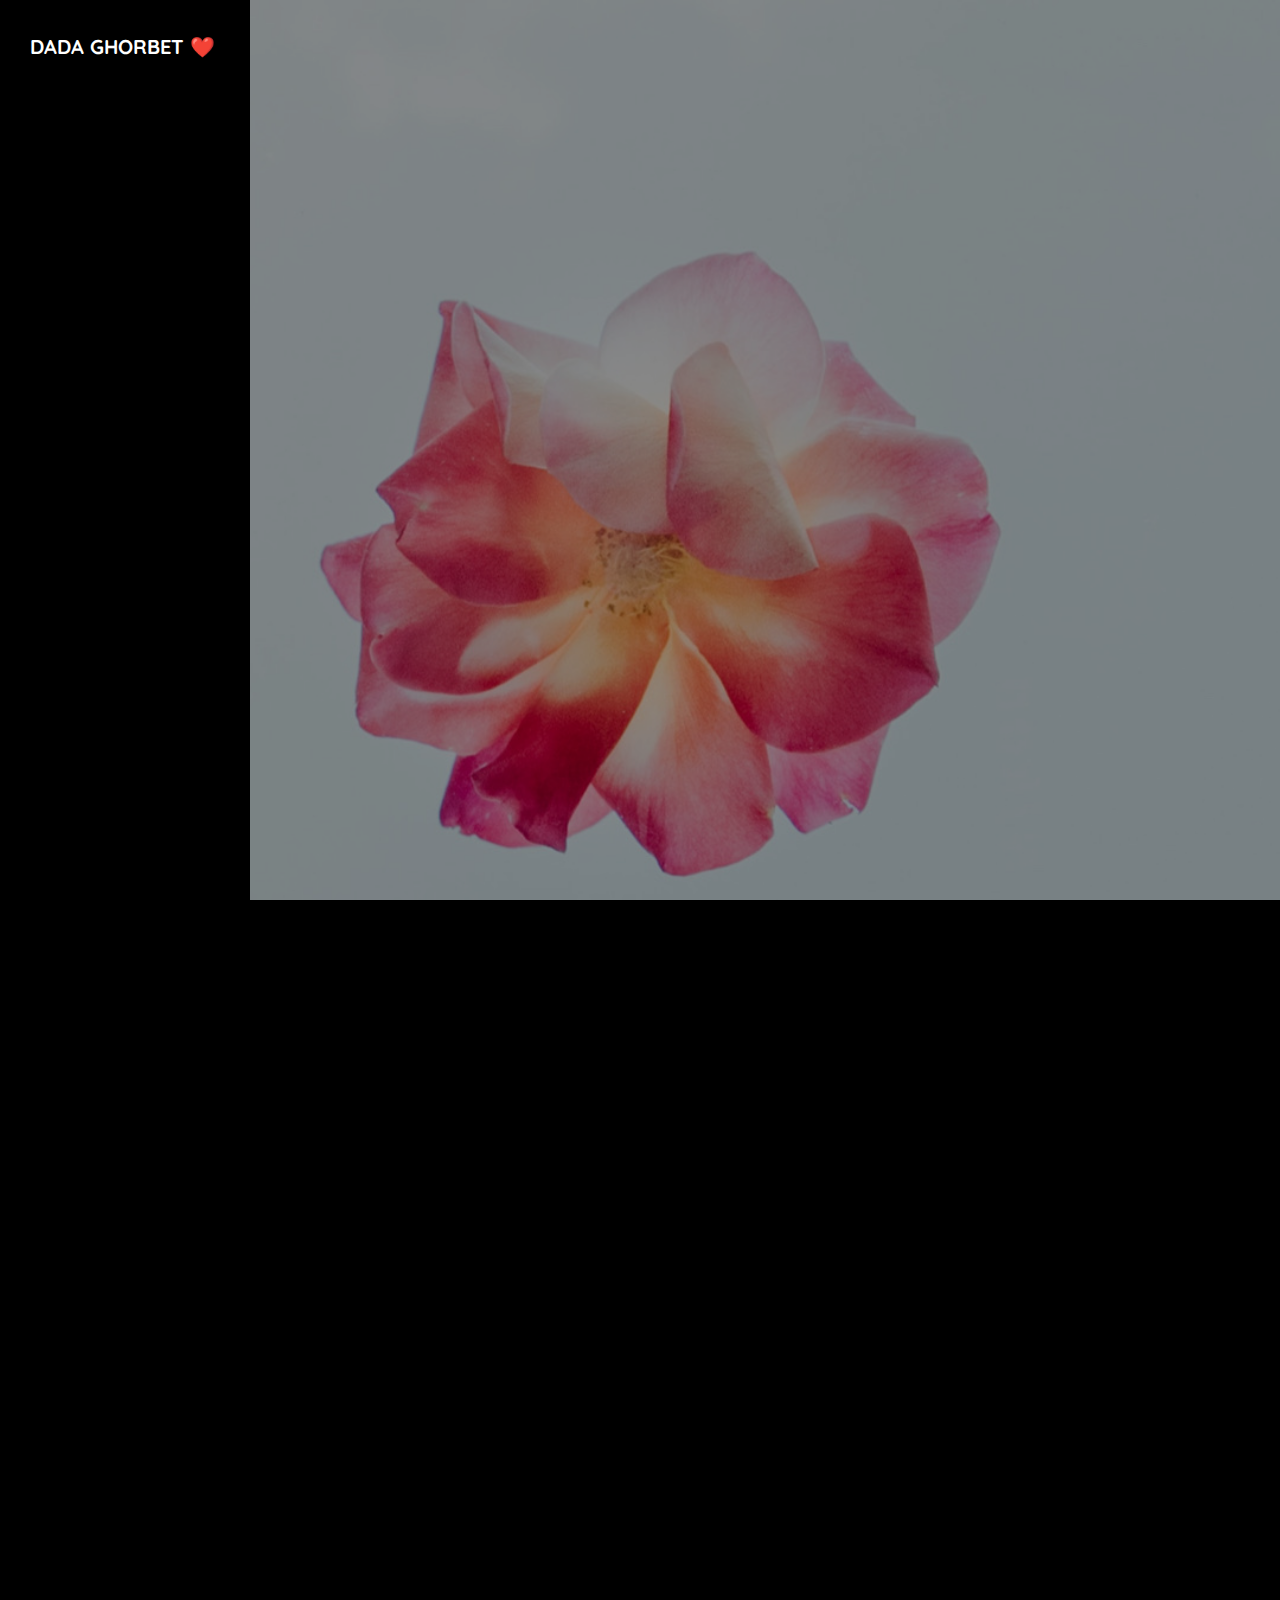
<file: index.html>
<!DOCTYPE html>
<html lang="en">
  <head>

    <!-- Global site tag (gtag.js) - Google Analytics -->
<script async src="https://www.googletagmanager.com/gtag/js?id=UA-166758850-1"></script>
<script>
  window.dataLayer = window.dataLayer || [];
  function gtag(){dataLayer.push(arguments);}
  gtag('js', new Date());

  gtag('config', 'UA-166758850-1');
</script>

    <title>Dade Ghorbet Memorial</title>
    <meta charset="utf-8" />
    <meta
      name="viewport"
      content="width=device-width, initial-scale=1, shrink-to-fit=no"
    />

    <link
      href="https://fonts.googleapis.com/css?family=Quicksand:300,400,500,700,900|Oswald:400,700"
      rel="stylesheet"
    />

    <link rel="stylesheet" href="fonts/icomoon/style.css" />

    <link rel="stylesheet" href="css/bootstrap.min.css" />
    <link rel="stylesheet" href="css/magnific-popup.css" />
    <link rel="stylesheet" href="css/jquery-ui.css" />
    <link rel="stylesheet" href="css/owl.carousel.min.css" />
    <link rel="stylesheet" href="css/owl.theme.default.min.css" />

    <link rel="stylesheet" href="css/bootstrap-datepicker.css" />

    <link rel="stylesheet" href="fonts/flaticon/font/flaticon.css" />

    <link rel="stylesheet" href="css/aos.css" />
    <link rel="stylesheet" href="css/fancybox.min.css" />

    <link rel="stylesheet" href="css/style.css" />
  </head>
  <body data-spy="scroll" data-target=".site-navbar-target" data-offset="200">
    <div class="site-wrap">
      <div class="site-mobile-menu site-navbar-target">
        <div class="site-mobile-menu-header">
          <div class="site-mobile-menu-close mt-3">
            <span class="icon-close2 js-menu-toggle"></span>
          </div>
        </div>
        <div class="site-mobile-menu-body"></div>
      </div>

      <header
        class="header-bar d-flex d-lg-block align-items-center site-navbar-target"
        data-aos="fade-right"
      >
        <div class="site-logo">
          <a href="index.html">Dada Ghorbet ❤️</a>
        </div>

        <div
          class="d-inline-block d-lg-none ml-md-0 ml-auto py-3"
          style="position: relative; top: 3px;"
        >
        </div>
      </header>

      <main class="main-content">
        <section
          class="site-section-hero bg-image"
          style="background-image: url('images/flower2.JPG');"
          width="100px"
          data-stellar-background-ratio="0.1"
          id="section-home"
        >
         
        </section>

        <div class="container-fluid">
          <section class="row align-items-stretch photos" id="section-photos">
            <div class="col-12">
              <div class="row align-items-stretch">
                <div class="col-6 col-md-6 col-lg-4" data-aos="fade-up">
                  <a
                    href="images/front-image.JPG"
                    class="d-block photo-item"
                    data-fancybox="gallery"
                  >
                    <img src="images/front-image.JPG" alt="Image" class="img-fluid" />
                    <div class="photo-text-more">
                      <span class="icon icon-search"></span>
                    </div>
                  </a>
                </div>
                <div
                  class="col-6 col-md-6 col-lg-4"
                  data-aos="fade-up"
                  data-aos-delay="100"
                >
                  <a
                    href="images/memo.PNG"
                    class="d-block photo-item"
                    data-fancybox="gallery"
                  >
                    <img src="images/memo.PNG" alt="Image" class="img-fluid" />
                    <div class="photo-text-more">
                      <span class="icon icon-search"></span>
                    </div>
                  </a>
                </div>
                <div
                  class="col-6 col-md-6 col-lg-4"
                  data-aos="fade-up"
                  data-aos-delay="200"
                >
                  <a
                    href="images/dade4.JPG"
                    class="d-block photo-item"
                    data-fancybox="gallery"
                  >
                    <img src="images/dade4.JPG" alt="Image" class="img-fluid" />
                    <div class="photo-text-more">
                      <span class="icon icon-search"></span>
                    </div>
                  </a>
                </div>

                <div class="col-6 col-md-6 col-lg-4" data-aos="fade-up">
                  <a
                    href="images/dade5.JPG"
                    class="d-block photo-item"
                    data-fancybox="gallery"
                  >
                    <img src="images/dade5.JPG" alt="Image" class="img-fluid" />
                    <div class="photo-text-more">
                      <span class="icon icon-search"></span>
                    </div>
                  </a>
                </div>
                <div
                  class="col-6 col-md-6 col-lg-4"
                  data-aos="fade-up"
                  data-aos-delay="100"
                >
                  <a
                    href="images/dade7.JPG"
                    class="d-block photo-item"
                    data-fancybox="gallery"
                  >
                    <img src="images/dade7.JPG" alt="Image" class="img-fluid" />
                    <div class="photo-text-more">
                      <span class="icon icon-search"></span>
                    </div>
                  </a>
                </div>
                <div
                  class="col-6 col-md-6 col-lg-4"
                  data-aos="fade-up"
                  data-aos-delay="200"
                >
                  <a
                    href="images/dade6.JPG"
                    class="d-block photo-item"
                    data-fancybox="gallery"
                  >
                    <img src="images/dade6.JPG" alt="Image" class="img-fluid" />
                    <div class="photo-text-more">
                      <span class="icon icon-search"></span>
                    </div>
                  </a>
                </div>

                <div class="col-6 col-md-6 col-lg-4" data-aos="fade-up">
                  <a
                    href="images/dade8.JPG"
                    class="d-block photo-item"
                    data-fancybox="gallery"
                  >
                    <img src="images/dade8.JPG" alt="Image" class="img-fluid" />
                    <div class="photo-text-more">
                      <span class="icon icon-search"></span>
                    </div>
                  </a>
                </div>
                <div
                  class="col-6 col-md-6 col-lg-4"
                  data-aos="fade-up"
                  data-aos-delay="100"
                >
                  <a
                    href="images/dade9.JPG"
                    class="d-block photo-item"
                    data-fancybox="gallery"
                  >
                    <img src="images/dade9.JPG" alt="Image" class="img-fluid" />
                    <div class="photo-text-more">
                      <span class="icon icon-search"></span>
                    </div>
                  </a>
                </div>
               

            
                

                <div class="col-6 col-md-6 col-lg-4" data-aos="fade-up">
                  <a
                    href="images/dade15.JPG"
                    class="d-block photo-item"
                    data-fancybox="gallery"
                  >
                    <img src="images/dade15.JPG" alt="Image" class="img-fluid" />
                    <div class="photo-text-more">
                      <span class="icon icon-search"></span>
                    </div>
                  </a>
                </div>
                <div
                  class="col-6 col-md-6 col-lg-4"
                  data-aos="fade-up"
                  data-aos-delay="100"
                >
                  <a
                    href="images/sagvanpic.JPG"
                    class="d-block photo-item"
                    data-fancybox="gallery"
                  >
                    <img src="images/sagvanpic.JPG" alt="Image" class="img-fluid" />
                    <div class="photo-text-more">
                      <span class="icon icon-search"></span>
                    </div>
                  </a>
                </div>

                 <div
                  class="col-6 col-md-6 col-lg-4"
                  data-aos="fade-up"
                  data-aos-delay="100"
                >
                  <a
                    href="images/paptext2.PNG"
                    class="d-block photo-item"
                    data-fancybox="gallery"
                  >
                    <img src="images/paptext2.PNG" alt="Image" class="img-fluid" />
                    <div class="photo-text-more">
                      <span class="icon icon-search"></span>
                    </div>
                  </a>
                </div>

                <div
                  class="col-6 col-md-6 col-lg-4"
                  data-aos="fade-up"
                  data-aos-delay="100"
                >
                  <a
                    href="images/dade20.JPG"
                    class="d-block photo-item"
                    data-fancybox="gallery"
                  >
                    <img src="images/dade20.JPG" alt="Image" class="img-fluid" />
                    <div class="photo-text-more">
                      <span class="icon icon-search"></span>
                    </div>
                  </a>
                </div>

                <div
                  class="col-6 col-md-6 col-lg-4"
                  data-aos="fade-up"
                  data-aos-delay="100"
                >
                  <a
                    href="images/dade21.JPG"
                    class="d-block photo-item"
                    data-fancybox="gallery"
                  >
                    <img src="images/dade21.JPG" alt="Image" class="img-fluid" />
                    <div class="photo-text-more">
                      <span class="icon icon-search"></span>
                    </div>
                  </a>
                </div> 

                <div
                  class="col-6 col-md-6 col-lg-4"
                  data-aos="fade-up"
                  data-aos-delay="100"
                >
                  <a
                    href="images/dade2.JPG"
                    class="d-block photo-item"
                    data-fancybox="gallery"
                  >
                    <img src="images/dade2.JPG" alt="Image" class="img-fluid" />
                    <div class="photo-text-more">
                      <span class="icon icon-search"></span>
                    </div>
                  </a>
                </div> 
<!--
                <div
                  class="col-6 col-md-6 col-lg-4"
                  data-aos="fade-up"
                  data-aos-delay="100"
                >
                  <a
                    href="images/dade17.JPG"
                    class="d-block photo-item"
                    data-fancybox="gallery"
                  >
                    <img src="images/dade17.JPG" alt="Image" class="img-fluid" />
                    <div class="photo-text-more">
                      <span class="icon icon-search"></span>
                    </div>
                  </a>
                </div> -->
               
                    </div>
                  </a>
                </div>
              </div>
            </div>
          </section>
          <!-- #section-photos -->

          </div>
        </div>
      </main>
    </div>
    <!-- .site-wrap -->

    <script src="js/jquery-3.3.1.min.js"></script>
    <script src="js/jquery-migrate-3.0.1.min.js"></script>
    <script src="js/jquery.easing.1.3.js"></script>
    <script src="js/jquery-ui.js"></script>
    <script src="js/popper.min.js"></script>
    <script src="js/bootstrap.min.js"></script>
    <script src="js/owl.carousel.min.js"></script>
    <script src="js/jquery.stellar.min.js"></script>
    <script src="js/jquery.countdown.min.js"></script>
    <script src="js/jquery.magnific-popup.min.js"></script>
    <script src="js/bootstrap-datepicker.min.js"></script>
    <script src="js/aos.js"></script>

    <script src="js/jquery.fancybox.min.js"></script>

    <script src="js/main.js"></script>
  </body>
</html>
</file>
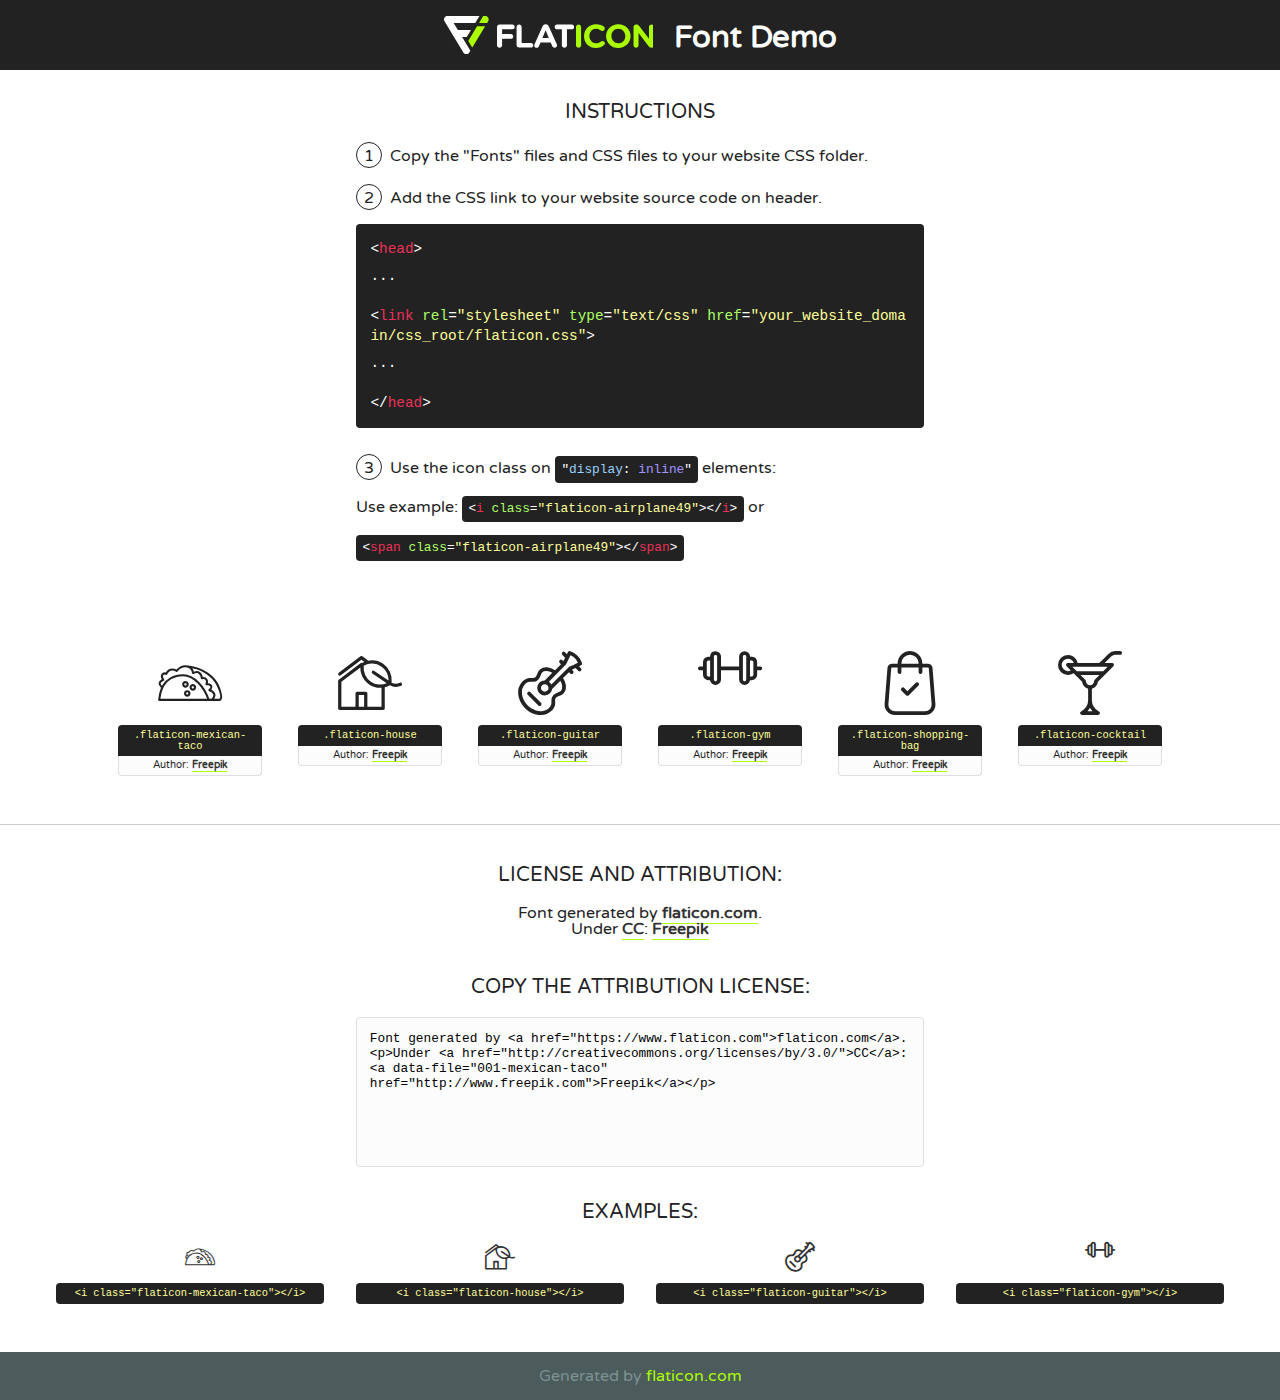
<file: fonts/flaticon/font/flaticon.html>
<!DOCTYPE html>
<!--
  Flaticon icon font: Flaticon
  Creation date: 11/02/2019 11:47
-->
<html>
<!DOCTYPE html>
<html>

<head>
    <title>Flaticon WebFont</title>
    <link href="http://fonts.googleapis.com/css?family=Varela+Round" rel="stylesheet" type="text/css" />
    <link rel="stylesheet" type="text/css" href="flaticon.css">
    <meta charset="UTF-8">
    <style>
    html, body, div, span, applet, object, iframe,
    h1, h2, h3, h4, h5, h6, p, blockquote, pre,
    a, abbr, acronym, address, big, cite, code,
    del, dfn, em, img, ins, kbd, q, s, samp,
    small, strike, strong, sub, sup, tt, var,
    b, u, i, center,
    dl, dt, dd, ol, ul, li,
    fieldset, form, label, legend,
    table, caption, tbody, tfoot, thead, tr, th, td,
    article, aside, canvas, details, embed, 
    figure, figcaption, footer, header, hgroup, 
    menu, nav, output, ruby, section, summary,
    time, mark, audio, video {
        margin: 0;
        padding: 0;
        border: 0;
        font-size: 100%;
        font: inherit;
        vertical-align: baseline;
    }
    /* HTML5 display-role reset for older browsers */
    article, aside, details, figcaption, figure, 
    footer, header, hgroup, menu, nav, section {
        display: block;
    }
    body {
        line-height: 1;
    }
    ol, ul {
        list-style: none;
    }
    blockquote, q {
        quotes: none;
    }
    blockquote:before, blockquote:after,
    q:before, q:after {
        content: '';
        content: none;
    }
    table {
        border-collapse: collapse;
        border-spacing: 0;
    }
    body {
        font-family: 'Varela Round', Helvetica, Arial, sans-serif;
        font-size: 16px;
        color: #222;
    }
    a {
        color: #333;
        border-bottom: 1px solid #a9fd00;
        font-weight: bold;
        text-decoration: none;
    }
    * {
        -moz-box-sizing: border-box;
        -webkit-box-sizing: border-box;
        box-sizing: border-box;
        margin: 0;
        padding: 0;
    }
    [class^="flaticon-"]:before, [class*=" flaticon-"]:before, [class^="flaticon-"]:after, [class*=" flaticon-"]:after {
        font-family: Flaticon;
        font-size: 30px;
        font-style: normal;
        margin-left: 20px;
        color: #333;
    }
    .wrapper {
        max-width: 600px;
        margin: auto;
        padding: 0 1em;
    }
    .title {
        font-size: 1.25em;
        text-align: center;
        margin-bottom: 1em;
        text-transform: uppercase;
    }
    header {
        text-align: center;
        background-color: #222;
        color: #fff;
        padding: 1em;
    }
    header .logo {
        width: 210px;
        height: 38px;
        display: inline-block;
        vertical-align: middle;
        margin-right: 1em;
        border: none;
    }
    header strong {
        font-size: 1.95em;
        font-weight: bold;
        vertical-align: middle;
        margin-top: 5px;
        display: inline-block;
    }
    .demo {
        margin: 2em auto;
        line-height: 1.25em;
    }
    .demo ul li {
        margin-bottom: 1em;
    }
    .demo ul li .num {
        color: #222;
        border-radius: 20px;
        display: inline-block;
        width: 26px;
        padding: 3px;
        height: 26px;
        text-align: center;
        margin-right: 0.5em;
        border: 1px solid #222;
    }
    .demo ul li code {
        background-color: #222;
        border-radius: 4px;
        padding: 0.25em 0.5em;
        display: inline-block;
        color: #fff;
        font-family: Consolas,Monaco,Lucida Console,Liberation Mono,DejaVu Sans Mono,Bitstream Vera Sans Mono,Courier New, monospace;
        font-weight: lighter;
        margin-top: 1em;
        font-size: 0.8em;
        word-break: break-all;
    }
    .demo ul li code.big {
        padding: 1em;
        font-size: 0.9em;
    }
    .demo ul li code .red {
        color: #EF3159;
    }
    .demo ul li code .green {
        color: #ACFF65;
    }
    .demo ul li code .yellow {
        color: #FFFF99;
    }
    .demo ul li code .blue {
        color: #99D3FF;
    }
    .demo ul li code .purple {
        color: #A295FF;
    }
    .demo ul li code .dots {
        margin-top: 0.5em;
        display: block;
    }
    #glyphs {
        border-bottom: 1px solid #ccc;
        padding: 2em 0;
        text-align: center;
    }
    .glyph {
        display: inline-block;
        width: 9em;
        margin: 1em;
        text-align: center;
        vertical-align: top;
        background: #FFF;
    }
    .glyph .glyph-icon {
        padding: 10px;
        display: block;
        font-family:"Flaticon";
        font-size: 64px;
        line-height: 1;
    }
    .glyph .glyph-icon:before {
        font-size: 64px;
        color: #222;
        margin-left: 0;
    }
    .class-name {
        font-size: 0.65em;
        background-color: #222;
        color: #fff;
        border-radius: 4px 4px 0 0;
        padding: 0.5em;
        color: #FFFF99;
        font-family: Consolas,Monaco,Lucida Console,Liberation Mono,DejaVu Sans Mono,Bitstream Vera Sans Mono,Courier New, monospace;
    }
    .author-name {
        font-size: 0.6em;
        background-color: #fcfcfd;
        border: 1px solid #DEDEE4;
        border-top: 0;
        border-radius: 0 0 4px 4px;
        padding: 0.5em;
    }
    .class-name:last-child {
        font-size: 10px;
        color:#888;
    }
    .class-name:last-child a {
        font-size: 10px;
        color:#555;
    }
    .class-name:last-child a:hover {
        color:#a9fd00;
    }
    .glyph > input {
        display: block;
        width: 100px;
        margin: 5px auto;
        text-align: center;
        font-size: 12px;
        cursor: text;
    }
    .glyph > input.icon-input {
        font-family:"Flaticon";
        font-size: 16px;
        margin-bottom: 10px;
    }
    .attribution .title {
        margin-top: 2em;
    }
    .attribution textarea {
        background-color: #fcfcfd;
        padding: 1em;
        border: none;
        box-shadow: none;
        border: 1px solid #DEDEE4;
        border-radius: 4px;
        resize: none;
        width: 100%;
        height: 150px;
        font-size: 0.8em;
        font-family: Consolas,Monaco,Lucida Console,Liberation Mono,DejaVu Sans Mono,Bitstream Vera Sans Mono,Courier New, monospace;
        -webkit-appearance: none;
    }
    .iconsuse {
        margin: 2em auto;
        text-align: center;
        max-width: 1200px;
    }
    .iconsuse:after {
        content: '';
        display: table;
        clear: both;
    }
    .iconsuse .image {
        float: left;
        width: 25%;
        padding: 0 1em;
    }
    .iconsuse .image p {
        margin-bottom: 1em;
    }
    .iconsuse .image span {
        display: block;
        font-size: 0.65em;
        background-color: #222;
        color: #fff;
        border-radius: 4px;
        padding: 0.5em;
        color: #FFFF99;
        margin-top: 1em;
        font-family: Consolas,Monaco,Lucida Console,Liberation Mono,DejaVu Sans Mono,Bitstream Vera Sans Mono,Courier New, monospace;
    }
    #footer {
        text-align: center;
        background-color: #4C5B5C;
        color: #7c9192;
        padding: 1em;
    }
    #footer a {
        border: none;
        color: #a9fd00;
        font-weight: normal;
    }
    @media (max-width: 960px) {
        .iconsuse .image {
            width: 50%;
        }
    }
    @media (max-width: 560px) {
        .iconsuse .image {
            width: 100%;
        }
    }
    </style>
</head>

<body class="characters-off">

    <header>
        <a href="https://www.flaticon.com" target="_blank" class="logo">
            <svg version="1.1" xmlns="http://www.w3.org/2000/svg" xmlns:xlink="http://www.w3.org/1999/xlink" xmlns:a="http://ns.adobe.com/AdobeSVGViewerExtensions/3.0/" viewBox="0 0 560.875 102.036" enable-background="new 0 0 560.875 102.036" xml:space="preserve">
                <defs>
                </defs>
                <g>
                    <g class="letters">
                        <path fill="#ffffff" d="M141.596,29.675c0-3.777,2.985-6.767,6.764-6.767h34.438c3.426,0,6.15,2.728,6.15,6.15
                        c0,3.43-2.724,6.149-6.15,6.149h-27.674v13.091h23.719c3.429,0,6.151,2.724,6.151,6.15c0,3.43-2.723,6.149-6.151,6.149h-23.719
                        v17.574c0,3.773-2.986,6.761-6.764,6.761c-3.779,0-6.764-2.989-6.764-6.761V29.675z"></path>
                        <path fill="#ffffff" d="M193.844,29.149c0-3.781,2.985-6.767,6.764-6.767c3.776,0,6.763,2.985,6.763,6.767v42.957h25.039
                        c3.426,0,6.149,2.726,6.149,6.153c0,3.425-2.723,6.15-6.149,6.15h-31.802c-3.779,0-6.764-2.986-6.764-6.768V29.149z"></path>
                        <path fill="#ffffff" d="M241.891,75.71l21.438-48.407c1.492-3.341,4.215-5.357,7.906-5.357h0.792
                        c3.686,0,6.323,2.017,7.815,5.357l21.439,48.407c0.436,0.967,0.701,1.845,0.701,2.723c0,3.602-2.809,6.501-6.414,6.501
                        c-3.161,0-5.269-1.845-6.499-4.655l-4.132-9.661h-27.059l-4.301,10.102c-1.144,2.631-3.426,4.214-6.237,4.214
                        c-3.517,0-6.24-2.81-6.24-6.325C241.1,77.64,241.451,76.677,241.891,75.71z M279.932,58.666l-8.521-20.297l-8.526,20.297H279.932
                        z"></path>
                        <path fill="#ffffff" d="M314.864,35.387H301.86c-3.429,0-6.239-2.813-6.239-6.238c0-3.429,2.811-6.24,6.239-6.24h39.533
                        c3.426,0,6.237,2.811,6.237,6.24c0,3.425-2.811,6.238-6.237,6.238h-13.001v42.785c0,3.773-2.99,6.761-6.764,6.761
                        c-3.779,0-6.764-2.989-6.764-6.761V35.387z"></path>
                        <path fill="#A9FD00" d="M352.615,29.149c0-3.781,2.985-6.767,6.767-6.767c3.774,0,6.761,2.985,6.761,6.767v49.024
                        c0,3.773-2.987,6.761-6.761,6.761c-3.781,0-6.767-2.989-6.767-6.761V29.149z"></path>
                        <path fill="#A9FD00" d="M374.132,53.836v-0.179c0-17.481,13.178-31.801,32.065-31.801c9.22,0,15.459,2.458,20.557,6.238
                        c1.402,1.054,2.637,2.985,2.637,5.357c0,3.692-2.985,6.59-6.681,6.59c-1.845,0-3.071-0.702-4.044-1.319
                        c-3.776-2.813-7.729-4.393-12.562-4.393c-10.364,0-17.831,8.611-17.831,19.154v0.173c0,10.542,7.291,19.329,17.831,19.329
                        c5.715,0,9.492-1.756,13.359-4.834c1.049-0.874,2.458-1.491,4.039-1.491c3.429,0,6.325,2.813,6.325,6.236
                        c0,2.106-1.056,3.78-2.282,4.834c-5.539,4.834-12.036,7.733-21.878,7.733C387.572,85.464,374.132,71.493,374.132,53.836z"></path>
                        <path fill="#A9FD00" d="M433.009,53.836v-0.179c0-17.481,13.79-31.801,32.766-31.801c18.981,0,32.592,14.143,32.592,31.628v0.173
                        c0,17.483-13.785,31.807-32.769,31.807C446.625,85.464,433.009,71.32,433.009,53.836z M484.224,53.836v-0.179
                        c0-10.539-7.725-19.326-18.626-19.326c-10.893,0-18.449,8.611-18.449,19.154v0.173c0,10.542,7.73,19.329,18.626,19.329
                        C476.676,72.986,484.224,64.378,484.224,53.836z"></path>
                        <path fill="#A9FD00" d="M506.233,29.321c0-3.774,2.99-6.763,6.767-6.763h1.401c3.252,0,5.183,1.583,7.029,3.953l26.093,34.265
                        V29.059c0-3.692,2.99-6.677,6.681-6.677c3.683,0,6.671,2.985,6.671,6.677v48.934c0,3.78-2.987,6.765-6.764,6.765h-0.436
                        c-3.257,0-5.188-1.581-7.034-3.953l-27.056-35.492v32.944c0,3.687-2.985,6.676-6.678,6.676c-3.683,0-6.673-2.989-6.673-6.676
                        V29.321z"></path>
                    </g>
                    <g class="insignia">
                        <path fill="#ffffff" d="M48.372,56.137h12.517l11.156-18.537H37.186L25.688,18.539h57.825L94.668,0H9.271
                        C5.925,0,2.842,1.801,1.198,4.716c-1.644,2.907-1.593,6.482,0.134,9.343l50.38,83.501c1.678,2.781,4.689,4.476,7.938,4.476
                        c3.246,0,6.257-1.695,7.935-4.476l2.898-4.804L48.372,56.137z"></path>
                        <g class="i">
                            <path fill="#A9FD00" d="M93.575,18.539h0.031v0.004l21.652,0.004l2.705-4.488c1.727-2.861,1.778-6.436,0.133-9.343
                            C116.454,1.801,113.371,0,110.026,0h-5.294L93.575,18.539z"></path>
                            <polygon fill="#A9FD00" points="88.291,27.356 64.725,66.486 75.519,84.404 109.942,27.356"></polygon>
                        </g>
                    </g>
                </g>
            </svg>
        </a>
        <strong>Font Demo</strong>
    </header>


    <section class="demo wrapper">

        <p class="title">Instructions</p>

        <ul>
            <li>
                <span class="num">1</span>Copy the "Fonts" files and CSS files to your website CSS folder.
            </li>
            <li>
                <span class="num">2</span>Add the CSS link to your website source code on header.
                <code class="big">
                    &lt;<span class="red">head</span>&gt;
                    <br/><span class="dots">...</span>
                    <br/>&lt;<span class="red">link</span> <span class="green">rel</span>=<span class="yellow">"stylesheet"</span> <span class="green">type</span>=<span class="yellow">"text/css"</span> <span class="green">href</span>=<span class="yellow">"your_website_domain/css_root/flaticon.css"</span>&gt;
                    <br/><span class="dots">...</span>
                    <br/>&lt;/<span class="red">head</span>&gt;
                </code>
            </li>

            <li>
                <p>
                    <span class="num">3</span>Use the icon class on <code>"<span class="blue">display</span>:<span class="purple"> inline</span>"</code> elements:
                    <br />
                    Use example: <code>&lt;<span class="red">i</span> <span class="green">class</span>=<span class="yellow">&quot;flaticon-airplane49&quot;</span>&gt;&lt;/<span class="red">i</span>&gt;</code> or <code>&lt;<span class="red">span</span> <span class="green">class</span>=<span class="yellow">&quot;flaticon-airplane49&quot;</span>&gt;&lt;/<span class="red">span</span>&gt;</code>
            </li>
        </ul>

    </section>




   <section id="glyphs">          
    
      
        <div class="glyph"><div class="glyph-icon flaticon-mexican-taco"></div>
            <div class="class-name">.flaticon-mexican-taco</div>
            <div class="author-name">Author: <a data-file="001-mexican-taco" href="http://www.freepik.com">Freepik</a> </div> 
        </div>        
        
        <div class="glyph"><div class="glyph-icon flaticon-house"></div>
            <div class="class-name">.flaticon-house</div>
            <div class="author-name">Author: <a data-file="002-house" href="http://www.freepik.com">Freepik</a> </div> 
        </div>        
        
        <div class="glyph"><div class="glyph-icon flaticon-guitar"></div>
            <div class="class-name">.flaticon-guitar</div>
            <div class="author-name">Author: <a data-file="003-guitar" href="http://www.freepik.com">Freepik</a> </div> 
        </div>        
        
        <div class="glyph"><div class="glyph-icon flaticon-gym"></div>
            <div class="class-name">.flaticon-gym</div>
            <div class="author-name">Author: <a data-file="004-gym" href="http://www.freepik.com">Freepik</a> </div> 
        </div>        
        
        <div class="glyph"><div class="glyph-icon flaticon-shopping-bag"></div>
            <div class="class-name">.flaticon-shopping-bag</div>
            <div class="author-name">Author: <a data-file="005-shopping-bag" href="http://www.freepik.com">Freepik</a> </div> 
        </div>        
        
        <div class="glyph"><div class="glyph-icon flaticon-cocktail"></div>
            <div class="class-name">.flaticon-cocktail</div>
            <div class="author-name">Author: <a data-file="006-cocktail" href="http://www.freepik.com">Freepik</a> </div> 
        </div>        
        

    </section>



    <section class="attribution wrapper"   style="text-align:center;">

      <div class="title">License and attribution:</div><div class="attrDiv">Font generated by <a href="https://www.flaticon.com">flaticon.com</a>. <div><p>Under <a href="http://creativecommons.org/licenses/by/3.0/">CC</a>: <a data-file="001-mexican-taco" href="http://www.freepik.com">Freepik</a></p>  </div>
      </div>
      <div class="title">Copy the Attribution License:</div>

    <textarea onclick="this.focus();this.select();">Font generated by &lt;a href=&quot;https://www.flaticon.com&quot;&gt;flaticon.com&lt;/a&gt;. <p>Under <a href="http://creativecommons.org/licenses/by/3.0/">CC</a>: <a data-file="001-mexican-taco" href="http://www.freepik.com">Freepik</a></p>  
     </textarea>

    </section>

    <section class="iconsuse">

          <div class="title">Examples:</div>            
             
            <div class="image">
                <p>
                    <i class="glyph-icon flaticon-mexican-taco"></i> 
                    <span>&lt;i class=&quot;flaticon-mexican-taco&quot;&gt;&lt;/i&gt;</span>
                </p>
            </div>
            
            <div class="image">
                <p>
                    <i class="glyph-icon flaticon-house"></i> 
                    <span>&lt;i class=&quot;flaticon-house&quot;&gt;&lt;/i&gt;</span>
                </p>
            </div>
            
            <div class="image">
                <p>
                    <i class="glyph-icon flaticon-guitar"></i> 
                    <span>&lt;i class=&quot;flaticon-guitar&quot;&gt;&lt;/i&gt;</span>
                </p>
            </div>
            
            <div class="image">
                <p>
                    <i class="glyph-icon flaticon-gym"></i> 
                    <span>&lt;i class=&quot;flaticon-gym&quot;&gt;&lt;/i&gt;</span>
                </p>
            </div>
                       
        </div>
                            
    </section>

<div id="footer">
    <div>Generated by <a href="https://www.flaticon.com">flaticon.com</a>
    </div>
</div>



</body>
</html>
</file>
<file: fonts/icomoon/style.css>
@font-face {
  font-family: 'icomoon';
  src:  url('fonts/icomoon.eot?10si43');
  src:  url('fonts/icomoon.eot?10si43#iefix') format('embedded-opentype'),
    url('fonts/icomoon.ttf?10si43') format('truetype'),
    url('fonts/icomoon.woff?10si43') format('woff'),
    url('fonts/icomoon.svg?10si43#icomoon') format('svg');
  font-weight: normal;
  font-style: normal;
}

[class^="icon-"], [class*=" icon-"] {
  /* use !important to prevent issues with browser extensions that change fonts */
  font-family: 'icomoon' !important;
  speak: none;
  font-style: normal;
  font-weight: normal;
  font-variant: normal;
  text-transform: none;
  line-height: 1;

  /* Better Font Rendering =========== */
  -webkit-font-smoothing: antialiased;
  -moz-osx-font-smoothing: grayscale;
}

.icon-asterisk:before {
  content: "\f069";
}
.icon-plus:before {
  content: "\f067";
}
.icon-question:before {
  content: "\f128";
}
.icon-minus:before {
  content: "\f068";
}
.icon-glass:before {
  content: "\f000";
}
.icon-music:before {
  content: "\f001";
}
.icon-search:before {
  content: "\f002";
}
.icon-envelope-o:before {
  content: "\f003";
}
.icon-heart:before {
  content: "\f004";
}
.icon-star:before {
  content: "\f005";
}
.icon-star-o:before {
  content: "\f006";
}
.icon-user:before {
  content: "\f007";
}
.icon-film:before {
  content: "\f008";
}
.icon-th-large:before {
  content: "\f009";
}
.icon-th:before {
  content: "\f00a";
}
.icon-th-list:before {
  content: "\f00b";
}
.icon-check:before {
  content: "\f00c";
}
.icon-close:before {
  content: "\f00d";
}
.icon-remove:before {
  content: "\f00d";
}
.icon-times:before {
  content: "\f00d";
}
.icon-search-plus:before {
  content: "\f00e";
}
.icon-search-minus:before {
  content: "\f010";
}
.icon-power-off:before {
  content: "\f011";
}
.icon-signal:before {
  content: "\f012";
}
.icon-cog:before {
  content: "\f013";
}
.icon-gear:before {
  content: "\f013";
}
.icon-trash-o:before {
  content: "\f014";
}
.icon-home:before {
  content: "\f015";
}
.icon-file-o:before {
  content: "\f016";
}
.icon-clock-o:before {
  content: "\f017";
}
.icon-road:before {
  content: "\f018";
}
.icon-download:before {
  content: "\f019";
}
.icon-arrow-circle-o-down:before {
  content: "\f01a";
}
.icon-arrow-circle-o-up:before {
  content: "\f01b";
}
.icon-inbox:before {
  content: "\f01c";
}
.icon-play-circle-o:before {
  content: "\f01d";
}
.icon-repeat:before {
  content: "\f01e";
}
.icon-rotate-right:before {
  content: "\f01e";
}
.icon-refresh:before {
  content: "\f021";
}
.icon-list-alt:before {
  content: "\f022";
}
.icon-lock:before {
  content: "\f023";
}
.icon-flag:before {
  content: "\f024";
}
.icon-headphones:before {
  content: "\f025";
}
.icon-volume-off:before {
  content: "\f026";
}
.icon-volume-down:before {
  content: "\f027";
}
.icon-volume-up:before {
  content: "\f028";
}
.icon-qrcode:before {
  content: "\f029";
}
.icon-barcode:before {
  content: "\f02a";
}
.icon-tag:before {
  content: "\f02b";
}
.icon-tags:before {
  content: "\f02c";
}
.icon-book:before {
  content: "\f02d";
}
.icon-bookmark:before {
  content: "\f02e";
}
.icon-print:before {
  content: "\f02f";
}
.icon-camera:before {
  content: "\f030";
}
.icon-font:before {
  content: "\f031";
}
.icon-bold:before {
  content: "\f032";
}
.icon-italic:before {
  content: "\f033";
}
.icon-text-height:before {
  content: "\f034";
}
.icon-text-width:before {
  content: "\f035";
}
.icon-align-left:before {
  content: "\f036";
}
.icon-align-center:before {
  content: "\f037";
}
.icon-align-right:before {
  content: "\f038";
}
.icon-align-justify:before {
  content: "\f039";
}
.icon-list:before {
  content: "\f03a";
}
.icon-dedent:before {
  content: "\f03b";
}
.icon-outdent:before {
  content: "\f03b";
}
.icon-indent:before {
  content: "\f03c";
}
.icon-video-camera:before {
  content: "\f03d";
}
.icon-image:before {
  content: "\f03e";
}
.icon-photo:before {
  content: "\f03e";
}
.icon-picture-o:before {
  content: "\f03e";
}
.icon-pencil:before {
  content: "\f040";
}
.icon-map-marker:before {
  content: "\f041";
}
.icon-adjust:before {
  content: "\f042";
}
.icon-tint:before {
  content: "\f043";
}
.icon-edit:before {
  content: "\f044";
}
.icon-pencil-square-o:before {
  content: "\f044";
}
.icon-share-square-o:before {
  content: "\f045";
}
.icon-check-square-o:before {
  content: "\f046";
}
.icon-arrows:before {
  content: "\f047";
}
.icon-step-backward:before {
  content: "\f048";
}
.icon-fast-backward:before {
  content: "\f049";
}
.icon-backward:before {
  content: "\f04a";
}
.icon-play:before {
  content: "\f04b";
}
.icon-pause:before {
  content: "\f04c";
}
.icon-stop:before {
  content: "\f04d";
}
.icon-forward:before {
  content: "\f04e";
}
.icon-fast-forward:before {
  content: "\f050";
}
.icon-step-forward:before {
  content: "\f051";
}
.icon-eject:before {
  content: "\f052";
}
.icon-chevron-left:before {
  content: "\f053";
}
.icon-chevron-right:before {
  content: "\f054";
}
.icon-plus-circle:before {
  content: "\f055";
}
.icon-minus-circle:before {
  content: "\f056";
}
.icon-times-circle:before {
  content: "\f057";
}
.icon-check-circle:before {
  content: "\f058";
}
.icon-question-circle:before {
  content: "\f059";
}
.icon-info-circle:before {
  content: "\f05a";
}
.icon-crosshairs:before {
  content: "\f05b";
}
.icon-times-circle-o:before {
  content: "\f05c";
}
.icon-check-circle-o:before {
  content: "\f05d";
}
.icon-ban:before {
  content: "\f05e";
}
.icon-arrow-left:before {
  content: "\f060";
}
.icon-arrow-right:before {
  content: "\f061";
}
.icon-arrow-up:before {
  content: "\f062";
}
.icon-arrow-down:before {
  content: "\f063";
}
.icon-mail-forward:before {
  content: "\f064";
}
.icon-share:before {
  content: "\f064";
}
.icon-expand:before {
  content: "\f065";
}
.icon-compress:before {
  content: "\f066";
}
.icon-exclamation-circle:before {
  content: "\f06a";
}
.icon-gift:before {
  content: "\f06b";
}
.icon-leaf:before {
  content: "\f06c";
}
.icon-fire:before {
  content: "\f06d";
}
.icon-eye:before {
  content: "\f06e";
}
.icon-eye-slash:before {
  content: "\f070";
}
.icon-exclamation-triangle:before {
  content: "\f071";
}
.icon-warning:before {
  content: "\f071";
}
.icon-plane:before {
  content: "\f072";
}
.icon-calendar:before {
  content: "\f073";
}
.icon-random:before {
  content: "\f074";
}
.icon-comment:before {
  content: "\f075";
}
.icon-magnet:before {
  content: "\f076";
}
.icon-chevron-up:before {
  content: "\f077";
}
.icon-chevron-down:before {
  content: "\f078";
}
.icon-retweet:before {
  content: "\f079";
}
.icon-shopping-cart:before {
  content: "\f07a";
}
.icon-folder:before {
  content: "\f07b";
}
.icon-folder-open:before {
  content: "\f07c";
}
.icon-arrows-v:before {
  content: "\f07d";
}
.icon-arrows-h:before {
  content: "\f07e";
}
.icon-bar-chart:before {
  content: "\f080";
}
.icon-bar-chart-o:before {
  content: "\f080";
}
.icon-twitter-square:before {
  content: "\f081";
}
.icon-facebook-square:before {
  content: "\f082";
}
.icon-camera-retro:before {
  content: "\f083";
}
.icon-key:before {
  content: "\f084";
}
.icon-cogs:before {
  content: "\f085";
}
.icon-gears:before {
  content: "\f085";
}
.icon-comments:before {
  content: "\f086";
}
.icon-thumbs-o-up:before {
  content: "\f087";
}
.icon-thumbs-o-down:before {
  content: "\f088";
}
.icon-star-half:before {
  content: "\f089";
}
.icon-heart-o:before {
  content: "\f08a";
}
.icon-sign-out:before {
  content: "\f08b";
}
.icon-linkedin-square:before {
  content: "\f08c";
}
.icon-thumb-tack:before {
  content: "\f08d";
}
.icon-external-link:before {
  content: "\f08e";
}
.icon-sign-in:before {
  content: "\f090";
}
.icon-trophy:before {
  content: "\f091";
}
.icon-github-square:before {
  content: "\f092";
}
.icon-upload:before {
  content: "\f093";
}
.icon-lemon-o:before {
  content: "\f094";
}
.icon-phone:before {
  content: "\f095";
}
.icon-square-o:before {
  content: "\f096";
}
.icon-bookmark-o:before {
  content: "\f097";
}
.icon-phone-square:before {
  content: "\f098";
}
.icon-twitter:before {
  content: "\f099";
}
.icon-facebook:before {
  content: "\f09a";
}
.icon-facebook-f:before {
  content: "\f09a";
}
.icon-github:before {
  content: "\f09b";
}
.icon-unlock:before {
  content: "\f09c";
}
.icon-credit-card:before {
  content: "\f09d";
}
.icon-feed:before {
  content: "\f09e";
}
.icon-rss:before {
  content: "\f09e";
}
.icon-hdd-o:before {
  content: "\f0a0";
}
.icon-bullhorn:before {
  content: "\f0a1";
}
.icon-bell-o:before {
  content: "\f0a2";
}
.icon-certificate:before {
  content: "\f0a3";
}
.icon-hand-o-right:before {
  content: "\f0a4";
}
.icon-hand-o-left:before {
  content: "\f0a5";
}
.icon-hand-o-up:before {
  content: "\f0a6";
}
.icon-hand-o-down:before {
  content: "\f0a7";
}
.icon-arrow-circle-left:before {
  content: "\f0a8";
}
.icon-arrow-circle-right:before {
  content: "\f0a9";
}
.icon-arrow-circle-up:before {
  content: "\f0aa";
}
.icon-arrow-circle-down:before {
  content: "\f0ab";
}
.icon-globe:before {
  content: "\f0ac";
}
.icon-wrench:before {
  content: "\f0ad";
}
.icon-tasks:before {
  content: "\f0ae";
}
.icon-filter:before {
  content: "\f0b0";
}
.icon-briefcase:before {
  content: "\f0b1";
}
.icon-arrows-alt:before {
  content: "\f0b2";
}
.icon-group:before {
  content: "\f0c0";
}
.icon-users:before {
  content: "\f0c0";
}
.icon-chain:before {
  content: "\f0c1";
}
.icon-link:before {
  content: "\f0c1";
}
.icon-cloud:before {
  content: "\f0c2";
}
.icon-flask:before {
  content: "\f0c3";
}
.icon-cut:before {
  content: "\f0c4";
}
.icon-scissors:before {
  content: "\f0c4";
}
.icon-copy:before {
  content: "\f0c5";
}
.icon-files-o:before {
  content: "\f0c5";
}
.icon-paperclip:before {
  content: "\f0c6";
}
.icon-floppy-o:before {
  content: "\f0c7";
}
.icon-save:before {
  content: "\f0c7";
}
.icon-square:before {
  content: "\f0c8";
}
.icon-bars:before {
  content: "\f0c9";
}
.icon-navicon:before {
  content: "\f0c9";
}
.icon-reorder:before {
  content: "\f0c9";
}
.icon-list-ul:before {
  content: "\f0ca";
}
.icon-list-ol:before {
  content: "\f0cb";
}
.icon-strikethrough:before {
  content: "\f0cc";
}
.icon-underline:before {
  content: "\f0cd";
}
.icon-table:before {
  content: "\f0ce";
}
.icon-magic:before {
  content: "\f0d0";
}
.icon-truck:before {
  content: "\f0d1";
}
.icon-pinterest:before {
  content: "\f0d2";
}
.icon-pinterest-square:before {
  content: "\f0d3";
}
.icon-google-plus-square:before {
  content: "\f0d4";
}
.icon-google-plus:before {
  content: "\f0d5";
}
.icon-money:before {
  content: "\f0d6";
}
.icon-caret-down:before {
  content: "\f0d7";
}
.icon-caret-up:before {
  content: "\f0d8";
}
.icon-caret-left:before {
  content: "\f0d9";
}
.icon-caret-right:before {
  content: "\f0da";
}
.icon-columns:before {
  content: "\f0db";
}
.icon-sort:before {
  content: "\f0dc";
}
.icon-unsorted:before {
  content: "\f0dc";
}
.icon-sort-desc:before {
  content: "\f0dd";
}
.icon-sort-down:before {
  content: "\f0dd";
}
.icon-sort-asc:before {
  content: "\f0de";
}
.icon-sort-up:before {
  content: "\f0de";
}
.icon-envelope:before {
  content: "\f0e0";
}
.icon-linkedin:before {
  content: "\f0e1";
}
.icon-rotate-left:before {
  content: "\f0e2";
}
.icon-undo:before {
  content: "\f0e2";
}
.icon-gavel:before {
  content: "\f0e3";
}
.icon-legal:before {
  content: "\f0e3";
}
.icon-dashboard:before {
  content: "\f0e4";
}
.icon-tachometer:before {
  content: "\f0e4";
}
.icon-comment-o:before {
  content: "\f0e5";
}
.icon-comments-o:before {
  content: "\f0e6";
}
.icon-bolt:before {
  content: "\f0e7";
}
.icon-flash:before {
  content: "\f0e7";
}
.icon-sitemap:before {
  content: "\f0e8";
}
.icon-umbrella:before {
  content: "\f0e9";
}
.icon-clipboard:before {
  content: "\f0ea";
}
.icon-paste:before {
  content: "\f0ea";
}
.icon-lightbulb-o:before {
  content: "\f0eb";
}
.icon-exchange:before {
  content: "\f0ec";
}
.icon-cloud-download:before {
  content: "\f0ed";
}
.icon-cloud-upload:before {
  content: "\f0ee";
}
.icon-user-md:before {
  content: "\f0f0";
}
.icon-stethoscope:before {
  content: "\f0f1";
}
.icon-suitcase:before {
  content: "\f0f2";
}
.icon-bell:before {
  content: "\f0f3";
}
.icon-coffee:before {
  content: "\f0f4";
}
.icon-cutlery:before {
  content: "\f0f5";
}
.icon-file-text-o:before {
  content: "\f0f6";
}
.icon-building-o:before {
  content: "\f0f7";
}
.icon-hospital-o:before {
  content: "\f0f8";
}
.icon-ambulance:before {
  content: "\f0f9";
}
.icon-medkit:before {
  content: "\f0fa";
}
.icon-fighter-jet:before {
  content: "\f0fb";
}
.icon-beer:before {
  content: "\f0fc";
}
.icon-h-square:before {
  content: "\f0fd";
}
.icon-plus-square:before {
  content: "\f0fe";
}
.icon-angle-double-left:before {
  content: "\f100";
}
.icon-angle-double-right:before {
  content: "\f101";
}
.icon-angle-double-up:before {
  content: "\f102";
}
.icon-angle-double-down:before {
  content: "\f103";
}
.icon-angle-left:before {
  content: "\f104";
}
.icon-angle-right:before {
  content: "\f105";
}
.icon-angle-up:before {
  content: "\f106";
}
.icon-angle-down:before {
  content: "\f107";
}
.icon-desktop:before {
  content: "\f108";
}
.icon-laptop:before {
  content: "\f109";
}
.icon-tablet:before {
  content: "\f10a";
}
.icon-mobile:before {
  content: "\f10b";
}
.icon-mobile-phone:before {
  content: "\f10b";
}
.icon-circle-o:before {
  content: "\f10c";
}
.icon-quote-left:before {
  content: "\f10d";
}
.icon-quote-right:before {
  content: "\f10e";
}
.icon-spinner:before {
  content: "\f110";
}
.icon-circle:before {
  content: "\f111";
}
.icon-mail-reply:before {
  content: "\f112";
}
.icon-reply:before {
  content: "\f112";
}
.icon-github-alt:before {
  content: "\f113";
}
.icon-folder-o:before {
  content: "\f114";
}
.icon-folder-open-o:before {
  content: "\f115";
}
.icon-smile-o:before {
  content: "\f118";
}
.icon-frown-o:before {
  content: "\f119";
}
.icon-meh-o:before {
  content: "\f11a";
}
.icon-gamepad:before {
  content: "\f11b";
}
.icon-keyboard-o:before {
  content: "\f11c";
}
.icon-flag-o:before {
  content: "\f11d";
}
.icon-flag-checkered:before {
  content: "\f11e";
}
.icon-terminal:before {
  content: "\f120";
}
.icon-code:before {
  content: "\f121";
}
.icon-mail-reply-all:before {
  content: "\f122";
}
.icon-reply-all:before {
  content: "\f122";
}
.icon-star-half-empty:before {
  content: "\f123";
}
.icon-star-half-full:before {
  content: "\f123";
}
.icon-star-half-o:before {
  content: "\f123";
}
.icon-location-arrow:before {
  content: "\f124";
}
.icon-crop:before {
  content: "\f125";
}
.icon-code-fork:before {
  content: "\f126";
}
.icon-chain-broken:before {
  content: "\f127";
}
.icon-unlink:before {
  content: "\f127";
}
.icon-info:before {
  content: "\f129";
}
.icon-exclamation:before {
  content: "\f12a";
}
.icon-superscript:before {
  content: "\f12b";
}
.icon-subscript:before {
  content: "\f12c";
}
.icon-eraser:before {
  content: "\f12d";
}
.icon-puzzle-piece:before {
  content: "\f12e";
}
.icon-microphone:before {
  content: "\f130";
}
.icon-microphone-slash:before {
  content: "\f131";
}
.icon-shield:before {
  content: "\f132";
}
.icon-calendar-o:before {
  content: "\f133";
}
.icon-fire-extinguisher:before {
  content: "\f134";
}
.icon-rocket:before {
  content: "\f135";
}
.icon-maxcdn:before {
  content: "\f136";
}
.icon-chevron-circle-left:before {
  content: "\f137";
}
.icon-chevron-circle-right:before {
  content: "\f138";
}
.icon-chevron-circle-up:before {
  content: "\f139";
}
.icon-chevron-circle-down:before {
  content: "\f13a";
}
.icon-html5:before {
  content: "\f13b";
}
.icon-css3:before {
  content: "\f13c";
}
.icon-anchor:before {
  content: "\f13d";
}
.icon-unlock-alt:before {
  content: "\f13e";
}
.icon-bullseye:before {
  content: "\f140";
}
.icon-ellipsis-h:before {
  content: "\f141";
}
.icon-ellipsis-v:before {
  content: "\f142";
}
.icon-rss-square:before {
  content: "\f143";
}
.icon-play-circle:before {
  content: "\f144";
}
.icon-ticket:before {
  content: "\f145";
}
.icon-minus-square:before {
  content: "\f146";
}
.icon-minus-square-o:before {
  content: "\f147";
}
.icon-level-up:before {
  content: "\f148";
}
.icon-level-down:before {
  content: "\f149";
}
.icon-check-square:before {
  content: "\f14a";
}
.icon-pencil-square:before {
  content: "\f14b";
}
.icon-external-link-square:before {
  content: "\f14c";
}
.icon-share-square:before {
  content: "\f14d";
}
.icon-compass:before {
  content: "\f14e";
}
.icon-caret-square-o-down:before {
  content: "\f150";
}
.icon-toggle-down:before {
  content: "\f150";
}
.icon-caret-square-o-up:before {
  content: "\f151";
}
.icon-toggle-up:before {
  content: "\f151";
}
.icon-caret-square-o-right:before {
  content: "\f152";
}
.icon-toggle-right:before {
  content: "\f152";
}
.icon-eur:before {
  content: "\f153";
}
.icon-euro:before {
  content: "\f153";
}
.icon-gbp:before {
  content: "\f154";
}
.icon-dollar:before {
  content: "\f155";
}
.icon-usd:before {
  content: "\f155";
}
.icon-inr:before {
  content: "\f156";
}
.icon-rupee:before {
  content: "\f156";
}
.icon-cny:before {
  content: "\f157";
}
.icon-jpy:before {
  content: "\f157";
}
.icon-rmb:before {
  content: "\f157";
}
.icon-yen:before {
  content: "\f157";
}
.icon-rouble:before {
  content: "\f158";
}
.icon-rub:before {
  content: "\f158";
}
.icon-ruble:before {
  content: "\f158";
}
.icon-krw:before {
  content: "\f159";
}
.icon-won:before {
  content: "\f159";
}
.icon-bitcoin:before {
  content: "\f15a";
}
.icon-btc:before {
  content: "\f15a";
}
.icon-file:before {
  content: "\f15b";
}
.icon-file-text:before {
  content: "\f15c";
}
.icon-sort-alpha-asc:before {
  content: "\f15d";
}
.icon-sort-alpha-desc:before {
  content: "\f15e";
}
.icon-sort-amount-asc:before {
  content: "\f160";
}
.icon-sort-amount-desc:before {
  content: "\f161";
}
.icon-sort-numeric-asc:before {
  content: "\f162";
}
.icon-sort-numeric-desc:before {
  content: "\f163";
}
.icon-thumbs-up:before {
  content: "\f164";
}
.icon-thumbs-down:before {
  content: "\f165";
}
.icon-youtube-square:before {
  content: "\f166";
}
.icon-youtube:before {
  content: "\f167";
}
.icon-xing:before {
  content: "\f168";
}
.icon-xing-square:before {
  content: "\f169";
}
.icon-youtube-play:before {
  content: "\f16a";
}
.icon-dropbox:before {
  content: "\f16b";
}
.icon-stack-overflow:before {
  content: "\f16c";
}
.icon-instagram:before {
  content: "\f16d";
}
.icon-flickr:before {
  content: "\f16e";
}
.icon-adn:before {
  content: "\f170";
}
.icon-bitbucket:before {
  content: "\f171";
}
.icon-bitbucket-square:before {
  content: "\f172";
}
.icon-tumblr:before {
  content: "\f173";
}
.icon-tumblr-square:before {
  content: "\f174";
}
.icon-long-arrow-down:before {
  content: "\f175";
}
.icon-long-arrow-up:before {
  content: "\f176";
}
.icon-long-arrow-left:before {
  content: "\f177";
}
.icon-long-arrow-right:before {
  content: "\f178";
}
.icon-apple:before {
  content: "\f179";
}
.icon-windows:before {
  content: "\f17a";
}
.icon-android:before {
  content: "\f17b";
}
.icon-linux:before {
  content: "\f17c";
}
.icon-dribbble:before {
  content: "\f17d";
}
.icon-skype:before {
  content: "\f17e";
}
.icon-foursquare:before {
  content: "\f180";
}
.icon-trello:before {
  content: "\f181";
}
.icon-female:before {
  content: "\f182";
}
.icon-male:before {
  content: "\f183";
}
.icon-gittip:before {
  content: "\f184";
}
.icon-gratipay:before {
  content: "\f184";
}
.icon-sun-o:before {
  content: "\f185";
}
.icon-moon-o:before {
  content: "\f186";
}
.icon-archive:before {
  content: "\f187";
}
.icon-bug:before {
  content: "\f188";
}
.icon-vk:before {
  content: "\f189";
}
.icon-weibo:before {
  content: "\f18a";
}
.icon-renren:before {
  content: "\f18b";
}
.icon-pagelines:before {
  content: "\f18c";
}
.icon-stack-exchange:before {
  content: "\f18d";
}
.icon-arrow-circle-o-right:before {
  content: "\f18e";
}
.icon-arrow-circle-o-left:before {
  content: "\f190";
}
.icon-caret-square-o-left:before {
  content: "\f191";
}
.icon-toggle-left:before {
  content: "\f191";
}
.icon-dot-circle-o:before {
  content: "\f192";
}
.icon-wheelchair:before {
  content: "\f193";
}
.icon-vimeo-square:before {
  content: "\f194";
}
.icon-try:before {
  content: "\f195";
}
.icon-turkish-lira:before {
  content: "\f195";
}
.icon-plus-square-o:before {
  content: "\f196";
}
.icon-space-shuttle:before {
  content: "\f197";
}
.icon-slack:before {
  content: "\f198";
}
.icon-envelope-square:before {
  content: "\f199";
}
.icon-wordpress:before {
  content: "\f19a";
}
.icon-openid:before {
  content: "\f19b";
}
.icon-bank:before {
  content: "\f19c";
}
.icon-institution:before {
  content: "\f19c";
}
.icon-university:before {
  content: "\f19c";
}
.icon-graduation-cap:before {
  content: "\f19d";
}
.icon-mortar-board:before {
  content: "\f19d";
}
.icon-yahoo:before {
  content: "\f19e";
}
.icon-google:before {
  content: "\f1a0";
}
.icon-reddit:before {
  content: "\f1a1";
}
.icon-reddit-square:before {
  content: "\f1a2";
}
.icon-stumbleupon-circle:before {
  content: "\f1a3";
}
.icon-stumbleupon:before {
  content: "\f1a4";
}
.icon-delicious:before {
  content: "\f1a5";
}
.icon-digg:before {
  content: "\f1a6";
}
.icon-pied-piper-pp:before {
  content: "\f1a7";
}
.icon-pied-piper-alt:before {
  content: "\f1a8";
}
.icon-drupal:before {
  content: "\f1a9";
}
.icon-joomla:before {
  content: "\f1aa";
}
.icon-language:before {
  content: "\f1ab";
}
.icon-fax:before {
  content: "\f1ac";
}
.icon-building:before {
  content: "\f1ad";
}
.icon-child:before {
  content: "\f1ae";
}
.icon-paw:before {
  content: "\f1b0";
}
.icon-spoon:before {
  content: "\f1b1";
}
.icon-cube:before {
  content: "\f1b2";
}
.icon-cubes:before {
  content: "\f1b3";
}
.icon-behance:before {
  content: "\f1b4";
}
.icon-behance-square:before {
  content: "\f1b5";
}
.icon-steam:before {
  content: "\f1b6";
}
.icon-steam-square:before {
  content: "\f1b7";
}
.icon-recycle:before {
  content: "\f1b8";
}
.icon-automobile:before {
  content: "\f1b9";
}
.icon-car:before {
  content: "\f1b9";
}
.icon-cab:before {
  content: "\f1ba";
}
.icon-taxi:before {
  content: "\f1ba";
}
.icon-tree:before {
  content: "\f1bb";
}
.icon-spotify:before {
  content: "\f1bc";
}
.icon-deviantart:before {
  content: "\f1bd";
}
.icon-soundcloud:before {
  content: "\f1be";
}
.icon-database:before {
  content: "\f1c0";
}
.icon-file-pdf-o:before {
  content: "\f1c1";
}
.icon-file-word-o:before {
  content: "\f1c2";
}
.icon-file-excel-o:before {
  content: "\f1c3";
}
.icon-file-powerpoint-o:before {
  content: "\f1c4";
}
.icon-file-image-o:before {
  content: "\f1c5";
}
.icon-file-photo-o:before {
  content: "\f1c5";
}
.icon-file-picture-o:before {
  content: "\f1c5";
}
.icon-file-archive-o:before {
  content: "\f1c6";
}
.icon-file-zip-o:before {
  content: "\f1c6";
}
.icon-file-audio-o:before {
  content: "\f1c7";
}
.icon-file-sound-o:before {
  content: "\f1c7";
}
.icon-file-movie-o:before {
  content: "\f1c8";
}
.icon-file-video-o:before {
  content: "\f1c8";
}
.icon-file-code-o:before {
  content: "\f1c9";
}
.icon-vine:before {
  content: "\f1ca";
}
.icon-codepen:before {
  content: "\f1cb";
}
.icon-jsfiddle:before {
  content: "\f1cc";
}
.icon-life-bouy:before {
  content: "\f1cd";
}
.icon-life-buoy:before {
  content: "\f1cd";
}
.icon-life-ring:before {
  content: "\f1cd";
}
.icon-life-saver:before {
  content: "\f1cd";
}
.icon-support:before {
  content: "\f1cd";
}
.icon-circle-o-notch:before {
  content: "\f1ce";
}
.icon-ra:before {
  content: "\f1d0";
}
.icon-rebel:before {
  content: "\f1d0";
}
.icon-resistance:before {
  content: "\f1d0";
}
.icon-empire:before {
  content: "\f1d1";
}
.icon-ge:before {
  content: "\f1d1";
}
.icon-git-square:before {
  content: "\f1d2";
}
.icon-git:before {
  content: "\f1d3";
}
.icon-hacker-news:before {
  content: "\f1d4";
}
.icon-y-combinator-square:before {
  content: "\f1d4";
}
.icon-yc-square:before {
  content: "\f1d4";
}
.icon-tencent-weibo:before {
  content: "\f1d5";
}
.icon-qq:before {
  content: "\f1d6";
}
.icon-wechat:before {
  content: "\f1d7";
}
.icon-weixin:before {
  content: "\f1d7";
}
.icon-paper-plane:before {
  content: "\f1d8";
}
.icon-send:before {
  content: "\f1d8";
}
.icon-paper-plane-o:before {
  content: "\f1d9";
}
.icon-send-o:before {
  content: "\f1d9";
}
.icon-history:before {
  content: "\f1da";
}
.icon-circle-thin:before {
  content: "\f1db";
}
.icon-header:before {
  content: "\f1dc";
}
.icon-paragraph:before {
  content: "\f1dd";
}
.icon-sliders:before {
  content: "\f1de";
}
.icon-share-alt:before {
  content: "\f1e0";
}
.icon-share-alt-square:before {
  content: "\f1e1";
}
.icon-bomb:before {
  content: "\f1e2";
}
.icon-futbol-o:before {
  content: "\f1e3";
}
.icon-soccer-ball-o:before {
  content: "\f1e3";
}
.icon-tty:before {
  content: "\f1e4";
}
.icon-binoculars:before {
  content: "\f1e5";
}
.icon-plug:before {
  content: "\f1e6";
}
.icon-slideshare:before {
  content: "\f1e7";
}
.icon-twitch:before {
  content: "\f1e8";
}
.icon-yelp:before {
  content: "\f1e9";
}
.icon-newspaper-o:before {
  content: "\f1ea";
}
.icon-wifi:before {
  content: "\f1eb";
}
.icon-calculator:before {
  content: "\f1ec";
}
.icon-paypal:before {
  content: "\f1ed";
}
.icon-google-wallet:before {
  content: "\f1ee";
}
.icon-cc-visa:before {
  content: "\f1f0";
}
.icon-cc-mastercard:before {
  content: "\f1f1";
}
.icon-cc-discover:before {
  content: "\f1f2";
}
.icon-cc-amex:before {
  content: "\f1f3";
}
.icon-cc-paypal:before {
  content: "\f1f4";
}
.icon-cc-stripe:before {
  content: "\f1f5";
}
.icon-bell-slash:before {
  content: "\f1f6";
}
.icon-bell-slash-o:before {
  content: "\f1f7";
}
.icon-trash:before {
  content: "\f1f8";
}
.icon-copyright:before {
  content: "\f1f9";
}
.icon-at:before {
  content: "\f1fa";
}
.icon-eyedropper:before {
  content: "\f1fb";
}
.icon-paint-brush:before {
  content: "\f1fc";
}
.icon-birthday-cake:before {
  content: "\f1fd";
}
.icon-area-chart:before {
  content: "\f1fe";
}
.icon-pie-chart:before {
  content: "\f200";
}
.icon-line-chart:before {
  content: "\f201";
}
.icon-lastfm:before {
  content: "\f202";
}
.icon-lastfm-square:before {
  content: "\f203";
}
.icon-toggle-off:before {
  content: "\f204";
}
.icon-toggle-on:before {
  content: "\f205";
}
.icon-bicycle:before {
  content: "\f206";
}
.icon-bus:before {
  content: "\f207";
}
.icon-ioxhost:before {
  content: "\f208";
}
.icon-angellist:before {
  content: "\f209";
}
.icon-cc:before {
  content: "\f20a";
}
.icon-ils:before {
  content: "\f20b";
}
.icon-shekel:before {
  content: "\f20b";
}
.icon-sheqel:before {
  content: "\f20b";
}
.icon-meanpath:before {
  content: "\f20c";
}
.icon-buysellads:before {
  content: "\f20d";
}
.icon-connectdevelop:before {
  content: "\f20e";
}
.icon-dashcube:before {
  content: "\f210";
}
.icon-forumbee:before {
  content: "\f211";
}
.icon-leanpub:before {
  content: "\f212";
}
.icon-sellsy:before {
  content: "\f213";
}
.icon-shirtsinbulk:before {
  content: "\f214";
}
.icon-simplybuilt:before {
  content: "\f215";
}
.icon-skyatlas:before {
  content: "\f216";
}
.icon-cart-plus:before {
  content: "\f217";
}
.icon-cart-arrow-down:before {
  content: "\f218";
}
.icon-diamond:before {
  content: "\f219";
}
.icon-ship:before {
  content: "\f21a";
}
.icon-user-secret:before {
  content: "\f21b";
}
.icon-motorcycle:before {
  content: "\f21c";
}
.icon-street-view:before {
  content: "\f21d";
}
.icon-heartbeat:before {
  content: "\f21e";
}
.icon-venus:before {
  content: "\f221";
}
.icon-mars:before {
  content: "\f222";
}
.icon-mercury:before {
  content: "\f223";
}
.icon-intersex:before {
  content: "\f224";
}
.icon-transgender:before {
  content: "\f224";
}
.icon-transgender-alt:before {
  content: "\f225";
}
.icon-venus-double:before {
  content: "\f226";
}
.icon-mars-double:before {
  content: "\f227";
}
.icon-venus-mars:before {
  content: "\f228";
}
.icon-mars-stroke:before {
  content: "\f229";
}
.icon-mars-stroke-v:before {
  content: "\f22a";
}
.icon-mars-stroke-h:before {
  content: "\f22b";
}
.icon-neuter:before {
  content: "\f22c";
}
.icon-genderless:before {
  content: "\f22d";
}
.icon-facebook-official:before {
  content: "\f230";
}
.icon-pinterest-p:before {
  content: "\f231";
}
.icon-whatsapp:before {
  content: "\f232";
}
.icon-server:before {
  content: "\f233";
}
.icon-user-plus:before {
  content: "\f234";
}
.icon-user-times:before {
  content: "\f235";
}
.icon-bed:before {
  content: "\f236";
}
.icon-hotel:before {
  content: "\f236";
}
.icon-viacoin:before {
  content: "\f237";
}
.icon-train:before {
  content: "\f238";
}
.icon-subway:before {
  content: "\f239";
}
.icon-medium:before {
  content: "\f23a";
}
.icon-y-combinator:before {
  content: "\f23b";
}
.icon-yc:before {
  content: "\f23b";
}
.icon-optin-monster:before {
  content: "\f23c";
}
.icon-opencart:before {
  content: "\f23d";
}
.icon-expeditedssl:before {
  content: "\f23e";
}
.icon-battery:before {
  content: "\f240";
}
.icon-battery-4:before {
  content: "\f240";
}
.icon-battery-full:before {
  content: "\f240";
}
.icon-battery-3:before {
  content: "\f241";
}
.icon-battery-three-quarters:before {
  content: "\f241";
}
.icon-battery-2:before {
  content: "\f242";
}
.icon-battery-half:before {
  content: "\f242";
}
.icon-battery-1:before {
  content: "\f243";
}
.icon-battery-quarter:before {
  content: "\f243";
}
.icon-battery-0:before {
  content: "\f244";
}
.icon-battery-empty:before {
  content: "\f244";
}
.icon-mouse-pointer:before {
  content: "\f245";
}
.icon-i-cursor:before {
  content: "\f246";
}
.icon-object-group:before {
  content: "\f247";
}
.icon-object-ungroup:before {
  content: "\f248";
}
.icon-sticky-note:before {
  content: "\f249";
}
.icon-sticky-note-o:before {
  content: "\f24a";
}
.icon-cc-jcb:before {
  content: "\f24b";
}
.icon-cc-diners-club:before {
  content: "\f24c";
}
.icon-clone:before {
  content: "\f24d";
}
.icon-balance-scale:before {
  content: "\f24e";
}
.icon-hourglass-o:before {
  content: "\f250";
}
.icon-hourglass-1:before {
  content: "\f251";
}
.icon-hourglass-start:before {
  content: "\f251";
}
.icon-hourglass-2:before {
  content: "\f252";
}
.icon-hourglass-half:before {
  content: "\f252";
}
.icon-hourglass-3:before {
  content: "\f253";
}
.icon-hourglass-end:before {
  content: "\f253";
}
.icon-hourglass:before {
  content: "\f254";
}
.icon-hand-grab-o:before {
  content: "\f255";
}
.icon-hand-rock-o:before {
  content: "\f255";
}
.icon-hand-paper-o:before {
  content: "\f256";
}
.icon-hand-stop-o:before {
  content: "\f256";
}
.icon-hand-scissors-o:before {
  content: "\f257";
}
.icon-hand-lizard-o:before {
  content: "\f258";
}
.icon-hand-spock-o:before {
  content: "\f259";
}
.icon-hand-pointer-o:before {
  content: "\f25a";
}
.icon-hand-peace-o:before {
  content: "\f25b";
}
.icon-trademark:before {
  content: "\f25c";
}
.icon-registered:before {
  content: "\f25d";
}
.icon-creative-commons:before {
  content: "\f25e";
}
.icon-gg:before {
  content: "\f260";
}
.icon-gg-circle:before {
  content: "\f261";
}
.icon-tripadvisor:before {
  content: "\f262";
}
.icon-odnoklassniki:before {
  content: "\f263";
}
.icon-odnoklassniki-square:before {
  content: "\f264";
}
.icon-get-pocket:before {
  content: "\f265";
}
.icon-wikipedia-w:before {
  content: "\f266";
}
.icon-safari:before {
  content: "\f267";
}
.icon-chrome:before {
  content: "\f268";
}
.icon-firefox:before {
  content: "\f269";
}
.icon-opera:before {
  content: "\f26a";
}
.icon-internet-explorer:before {
  content: "\f26b";
}
.icon-television:before {
  content: "\f26c";
}
.icon-tv:before {
  content: "\f26c";
}
.icon-contao:before {
  content: "\f26d";
}
.icon-500px:before {
  content: "\f26e";
}
.icon-amazon:before {
  content: "\f270";
}
.icon-calendar-plus-o:before {
  content: "\f271";
}
.icon-calendar-minus-o:before {
  content: "\f272";
}
.icon-calendar-times-o:before {
  content: "\f273";
}
.icon-calendar-check-o:before {
  content: "\f274";
}
.icon-industry:before {
  content: "\f275";
}
.icon-map-pin:before {
  content: "\f276";
}
.icon-map-signs:before {
  content: "\f277";
}
.icon-map-o:before {
  content: "\f278";
}
.icon-map:before {
  content: "\f279";
}
.icon-commenting:before {
  content: "\f27a";
}
.icon-commenting-o:before {
  content: "\f27b";
}
.icon-houzz:before {
  content: "\f27c";
}
.icon-vimeo:before {
  content: "\f27d";
}
.icon-black-tie:before {
  content: "\f27e";
}
.icon-fonticons:before {
  content: "\f280";
}
.icon-reddit-alien:before {
  content: "\f281";
}
.icon-edge:before {
  content: "\f282";
}
.icon-credit-card-alt:before {
  content: "\f283";
}
.icon-codiepie:before {
  content: "\f284";
}
.icon-modx:before {
  content: "\f285";
}
.icon-fort-awesome:before {
  content: "\f286";
}
.icon-usb:before {
  content: "\f287";
}
.icon-product-hunt:before {
  content: "\f288";
}
.icon-mixcloud:before {
  content: "\f289";
}
.icon-scribd:before {
  content: "\f28a";
}
.icon-pause-circle:before {
  content: "\f28b";
}
.icon-pause-circle-o:before {
  content: "\f28c";
}
.icon-stop-circle:before {
  content: "\f28d";
}
.icon-stop-circle-o:before {
  content: "\f28e";
}
.icon-shopping-bag:before {
  content: "\f290";
}
.icon-shopping-basket:before {
  content: "\f291";
}
.icon-hashtag:before {
  content: "\f292";
}
.icon-bluetooth:before {
  content: "\f293";
}
.icon-bluetooth-b:before {
  content: "\f294";
}
.icon-percent:before {
  content: "\f295";
}
.icon-gitlab:before {
  content: "\f296";
}
.icon-wpbeginner:before {
  content: "\f297";
}
.icon-wpforms:before {
  content: "\f298";
}
.icon-envira:before {
  content: "\f299";
}
.icon-universal-access:before {
  content: "\f29a";
}
.icon-wheelchair-alt:before {
  content: "\f29b";
}
.icon-question-circle-o:before {
  content: "\f29c";
}
.icon-blind:before {
  content: "\f29d";
}
.icon-audio-description:before {
  content: "\f29e";
}
.icon-volume-control-phone:before {
  content: "\f2a0";
}
.icon-braille:before {
  content: "\f2a1";
}
.icon-assistive-listening-systems:before {
  content: "\f2a2";
}
.icon-american-sign-language-interpreting:before {
  content: "\f2a3";
}
.icon-asl-interpreting:before {
  content: "\f2a3";
}
.icon-deaf:before {
  content: "\f2a4";
}
.icon-deafness:before {
  content: "\f2a4";
}
.icon-hard-of-hearing:before {
  content: "\f2a4";
}
.icon-glide:before {
  content: "\f2a5";
}
.icon-glide-g:before {
  content: "\f2a6";
}
.icon-sign-language:before {
  content: "\f2a7";
}
.icon-signing:before {
  content: "\f2a7";
}
.icon-low-vision:before {
  content: "\f2a8";
}
.icon-viadeo:before {
  content: "\f2a9";
}
.icon-viadeo-square:before {
  content: "\f2aa";
}
.icon-snapchat:before {
  content: "\f2ab";
}
.icon-snapchat-ghost:before {
  content: "\f2ac";
}
.icon-snapchat-square:before {
  content: "\f2ad";
}
.icon-pied-piper:before {
  content: "\f2ae";
}
.icon-first-order:before {
  content: "\f2b0";
}
.icon-yoast:before {
  content: "\f2b1";
}
.icon-themeisle:before {
  content: "\f2b2";
}
.icon-google-plus-circle:before {
  content: "\f2b3";
}
.icon-google-plus-official:before {
  content: "\f2b3";
}
.icon-fa:before {
  content: "\f2b4";
}
.icon-font-awesome:before {
  content: "\f2b4";
}
.icon-handshake-o:before {
  content: "\f2b5";
}
.icon-envelope-open:before {
  content: "\f2b6";
}
.icon-envelope-open-o:before {
  content: "\f2b7";
}
.icon-linode:before {
  content: "\f2b8";
}
.icon-address-book:before {
  content: "\f2b9";
}
.icon-address-book-o:before {
  content: "\f2ba";
}
.icon-address-card:before {
  content: "\f2bb";
}
.icon-vcard:before {
  content: "\f2bb";
}
.icon-address-card-o:before {
  content: "\f2bc";
}
.icon-vcard-o:before {
  content: "\f2bc";
}
.icon-user-circle:before {
  content: "\f2bd";
}
.icon-user-circle-o:before {
  content: "\f2be";
}
.icon-user-o:before {
  content: "\f2c0";
}
.icon-id-badge:before {
  content: "\f2c1";
}
.icon-drivers-license:before {
  content: "\f2c2";
}
.icon-id-card:before {
  content: "\f2c2";
}
.icon-drivers-license-o:before {
  content: "\f2c3";
}
.icon-id-card-o:before {
  content: "\f2c3";
}
.icon-quora:before {
  content: "\f2c4";
}
.icon-free-code-camp:before {
  content: "\f2c5";
}
.icon-telegram:before {
  content: "\f2c6";
}
.icon-thermometer:before {
  content: "\f2c7";
}
.icon-thermometer-4:before {
  content: "\f2c7";
}
.icon-thermometer-full:before {
  content: "\f2c7";
}
.icon-thermometer-3:before {
  content: "\f2c8";
}
.icon-thermometer-three-quarters:before {
  content: "\f2c8";
}
.icon-thermometer-2:before {
  content: "\f2c9";
}
.icon-thermometer-half:before {
  content: "\f2c9";
}
.icon-thermometer-1:before {
  content: "\f2ca";
}
.icon-thermometer-quarter:before {
  content: "\f2ca";
}
.icon-thermometer-0:before {
  content: "\f2cb";
}
.icon-thermometer-empty:before {
  content: "\f2cb";
}
.icon-shower:before {
  content: "\f2cc";
}
.icon-bath:before {
  content: "\f2cd";
}
.icon-bathtub:before {
  content: "\f2cd";
}
.icon-s15:before {
  content: "\f2cd";
}
.icon-podcast:before {
  content: "\f2ce";
}
.icon-window-maximize:before {
  content: "\f2d0";
}
.icon-window-minimize:before {
  content: "\f2d1";
}
.icon-window-restore:before {
  content: "\f2d2";
}
.icon-times-rectangle:before {
  content: "\f2d3";
}
.icon-window-close:before {
  content: "\f2d3";
}
.icon-times-rectangle-o:before {
  content: "\f2d4";
}
.icon-window-close-o:before {
  content: "\f2d4";
}
.icon-bandcamp:before {
  content: "\f2d5";
}
.icon-grav:before {
  content: "\f2d6";
}
.icon-etsy:before {
  content: "\f2d7";
}
.icon-imdb:before {
  content: "\f2d8";
}
.icon-ravelry:before {
  content: "\f2d9";
}
.icon-eercast:before {
  content: "\f2da";
}
.icon-microchip:before {
  content: "\f2db";
}
.icon-snowflake-o:before {
  content: "\f2dc";
}
.icon-superpowers:before {
  content: "\f2dd";
}
.icon-wpexplorer:before {
  content: "\f2de";
}
.icon-meetup:before {
  content: "\f2e0";
}
.icon-3d_rotation:before {
  content: "\e84d";
}
.icon-ac_unit:before {
  content: "\eb3b";
}
.icon-alarm:before {
  content: "\e855";
}
.icon-access_alarms:before {
  content: "\e191";
}
.icon-schedule:before {
  content: "\e8b5";
}
.icon-accessibility:before {
  content: "\e84e";
}
.icon-accessible:before {
  content: "\e914";
}
.icon-account_balance:before {
  content: "\e84f";
}
.icon-account_balance_wallet:before {
  content: "\e850";
}
.icon-account_box:before {
  content: "\e851";
}
.icon-account_circle:before {
  content: "\e853";
}
.icon-adb:before {
  content: "\e60e";
}
.icon-add:before {
  content: "\e145";
}
.icon-add_a_photo:before {
  content: "\e439";
}
.icon-alarm_add:before {
  content: "\e856";
}
.icon-add_alert:before {
  content: "\e003";
}
.icon-add_box:before {
  content: "\e146";
}
.icon-add_circle:before {
  content: "\e147";
}
.icon-control_point:before {
  content: "\e3ba";
}
.icon-add_location:before {
  content: "\e567";
}
.icon-add_shopping_cart:before {
  content: "\e854";
}
.icon-queue:before {
  content: "\e03c";
}
.icon-add_to_queue:before {
  content: "\e05c";
}
.icon-adjust2:before {
  content: "\e39e";
}
.icon-airline_seat_flat:before {
  content: "\e630";
}
.icon-airline_seat_flat_angled:before {
  content: "\e631";
}
.icon-airline_seat_individual_suite:before {
  content: "\e632";
}
.icon-airline_seat_legroom_extra:before {
  content: "\e633";
}
.icon-airline_seat_legroom_normal:before {
  content: "\e634";
}
.icon-airline_seat_legroom_reduced:before {
  content: "\e635";
}
.icon-airline_seat_recline_extra:before {
  content: "\e636";
}
.icon-airline_seat_recline_normal:before {
  content: "\e637";
}
.icon-flight:before {
  content: "\e539";
}
.icon-airplanemode_inactive:before {
  content: "\e194";
}
.icon-airplay:before {
  content: "\e055";
}
.icon-airport_shuttle:before {
  content: "\eb3c";
}
.icon-alarm_off:before {
  content: "\e857";
}
.icon-alarm_on:before {
  content: "\e858";
}
.icon-album:before {
  content: "\e019";
}
.icon-all_inclusive:before {
  content: "\eb3d";
}
.icon-all_out:before {
  content: "\e90b";
}
.icon-android2:before {
  content: "\e859";
}
.icon-announcement:before {
  content: "\e85a";
}
.icon-apps:before {
  content: "\e5c3";
}
.icon-archive2:before {
  content: "\e149";
}
.icon-arrow_back:before {
  content: "\e5c4";
}
.icon-arrow_downward:before {
  content: "\e5db";
}
.icon-arrow_drop_down:before {
  content: "\e5c5";
}
.icon-arrow_drop_down_circle:before {
  content: "\e5c6";
}
.icon-arrow_drop_up:before {
  content: "\e5c7";
}
.icon-arrow_forward:before {
  content: "\e5c8";
}
.icon-arrow_upward:before {
  content: "\e5d8";
}
.icon-art_track:before {
  content: "\e060";
}
.icon-aspect_ratio:before {
  content: "\e85b";
}
.icon-poll:before {
  content: "\e801";
}
.icon-assignment:before {
  content: "\e85d";
}
.icon-assignment_ind:before {
  content: "\e85e";
}
.icon-assignment_late:before {
  content: "\e85f";
}
.icon-assignment_return:before {
  content: "\e860";
}
.icon-assignment_returned:before {
  content: "\e861";
}
.icon-assignment_turned_in:before {
  content: "\e862";
}
.icon-assistant:before {
  content: "\e39f";
}
.icon-flag2:before {
  content: "\e153";
}
.icon-attach_file:before {
  content: "\e226";
}
.icon-attach_money:before {
  content: "\e227";
}
.icon-attachment:before {
  content: "\e2bc";
}
.icon-audiotrack:before {
  content: "\e3a1";
}
.icon-autorenew:before {
  content: "\e863";
}
.icon-av_timer:before {
  content: "\e01b";
}
.icon-backspace:before {
  content: "\e14a";
}
.icon-cloud_upload:before {
  content: "\e2c3";
}
.icon-battery_alert:before {
  content: "\e19c";
}
.icon-battery_charging_full:before {
  content: "\e1a3";
}
.icon-battery_std:before {
  content: "\e1a5";
}
.icon-battery_unknown:before {
  content: "\e1a6";
}
.icon-beach_access:before {
  content: "\eb3e";
}
.icon-beenhere:before {
  content: "\e52d";
}
.icon-block:before {
  content: "\e14b";
}
.icon-bluetooth2:before {
  content: "\e1a7";
}
.icon-bluetooth_searching:before {
  content: "\e1aa";
}
.icon-bluetooth_connected:before {
  content: "\e1a8";
}
.icon-bluetooth_disabled:before {
  content: "\e1a9";
}
.icon-blur_circular:before {
  content: "\e3a2";
}
.icon-blur_linear:before {
  content: "\e3a3";
}
.icon-blur_off:before {
  content: "\e3a4";
}
.icon-blur_on:before {
  content: "\e3a5";
}
.icon-class:before {
  content: "\e86e";
}
.icon-turned_in:before {
  content: "\e8e6";
}
.icon-turned_in_not:before {
  content: "\e8e7";
}
.icon-border_all:before {
  content: "\e228";
}
.icon-border_bottom:before {
  content: "\e229";
}
.icon-border_clear:before {
  content: "\e22a";
}
.icon-border_color:before {
  content: "\e22b";
}
.icon-border_horizontal:before {
  content: "\e22c";
}
.icon-border_inner:before {
  content: "\e22d";
}
.icon-border_left:before {
  content: "\e22e";
}
.icon-border_outer:before {
  content: "\e22f";
}
.icon-border_right:before {
  content: "\e230";
}
.icon-border_style:before {
  content: "\e231";
}
.icon-border_top:before {
  content: "\e232";
}
.icon-border_vertical:before {
  content: "\e233";
}
.icon-branding_watermark:before {
  content: "\e06b";
}
.icon-brightness_1:before {
  content: "\e3a6";
}
.icon-brightness_2:before {
  content: "\e3a7";
}
.icon-brightness_3:before {
  content: "\e3a8";
}
.icon-brightness_4:before {
  content: "\e3a9";
}
.icon-brightness_low:before {
  content: "\e1ad";
}
.icon-brightness_medium:before {
  content: "\e1ae";
}
.icon-brightness_high:before {
  content: "\e1ac";
}
.icon-brightness_auto:before {
  content: "\e1ab";
}
.icon-broken_image:before {
  content: "\e3ad";
}
.icon-brush:before {
  content: "\e3ae";
}
.icon-bubble_chart:before {
  content: "\e6dd";
}
.icon-bug_report:before {
  content: "\e868";
}
.icon-build:before {
  content: "\e869";
}
.icon-burst_mode:before {
  content: "\e43c";
}
.icon-domain:before {
  content: "\e7ee";
}
.icon-business_center:before {
  content: "\eb3f";
}
.icon-cached:before {
  content: "\e86a";
}
.icon-cake:before {
  content: "\e7e9";
}
.icon-phone2:before {
  content: "\e0cd";
}
.icon-call_end:before {
  content: "\e0b1";
}
.icon-call_made:before {
  content: "\e0b2";
}
.icon-merge_type:before {
  content: "\e252";
}
.icon-call_missed:before {
  content: "\e0b4";
}
.icon-call_missed_outgoing:before {
  content: "\e0e4";
}
.icon-call_received:before {
  content: "\e0b5";
}
.icon-call_split:before {
  content: "\e0b6";
}
.icon-call_to_action:before {
  content: "\e06c";
}
.icon-camera2:before {
  content: "\e3af";
}
.icon-photo_camera:before {
  content: "\e412";
}
.icon-camera_enhance:before {
  content: "\e8fc";
}
.icon-camera_front:before {
  content: "\e3b1";
}
.icon-camera_rear:before {
  content: "\e3b2";
}
.icon-camera_roll:before {
  content: "\e3b3";
}
.icon-cancel:before {
  content: "\e5c9";
}
.icon-redeem:before {
  content: "\e8b1";
}
.icon-card_membership:before {
  content: "\e8f7";
}
.icon-card_travel:before {
  content: "\e8f8";
}
.icon-casino:before {
  content: "\eb40";
}
.icon-cast:before {
  content: "\e307";
}
.icon-cast_connected:before {
  content: "\e308";
}
.icon-center_focus_strong:before {
  content: "\e3b4";
}
.icon-center_focus_weak:before {
  content: "\e3b5";
}
.icon-change_history:before {
  content: "\e86b";
}
.icon-chat:before {
  content: "\e0b7";
}
.icon-chat_bubble:before {
  content: "\e0ca";
}
.icon-chat_bubble_outline:before {
  content: "\e0cb";
}
.icon-check2:before {
  content: "\e5ca";
}
.icon-check_box:before {
  content: "\e834";
}
.icon-check_box_outline_blank:before {
  content: "\e835";
}
.icon-check_circle:before {
  content: "\e86c";
}
.icon-navigate_before:before {
  content: "\e408";
}
.icon-navigate_next:before {
  content: "\e409";
}
.icon-child_care:before {
  content: "\eb41";
}
.icon-child_friendly:before {
  content: "\eb42";
}
.icon-chrome_reader_mode:before {
  content: "\e86d";
}
.icon-close2:before {
  content: "\e5cd";
}
.icon-clear_all:before {
  content: "\e0b8";
}
.icon-closed_caption:before {
  content: "\e01c";
}
.icon-wb_cloudy:before {
  content: "\e42d";
}
.icon-cloud_circle:before {
  content: "\e2be";
}
.icon-cloud_done:before {
  content: "\e2bf";
}
.icon-cloud_download:before {
  content: "\e2c0";
}
.icon-cloud_off:before {
  content: "\e2c1";
}
.icon-cloud_queue:before {
  content: "\e2c2";
}
.icon-code2:before {
  content: "\e86f";
}
.icon-photo_library:before {
  content: "\e413";
}
.icon-collections_bookmark:before {
  content: "\e431";
}
.icon-palette:before {
  content: "\e40a";
}
.icon-colorize:before {
  content: "\e3b8";
}
.icon-comment2:before {
  content: "\e0b9";
}
.icon-compare:before {
  content: "\e3b9";
}
.icon-compare_arrows:before {
  content: "\e915";
}
.icon-laptop2:before {
  content: "\e31e";
}
.icon-confirmation_number:before {
  content: "\e638";
}
.icon-contact_mail:before {
  content: "\e0d0";
}
.icon-contact_phone:before {
  content: "\e0cf";
}
.icon-contacts:before {
  content: "\e0ba";
}
.icon-content_copy:before {
  content: "\e14d";
}
.icon-content_cut:before {
  content: "\e14e";
}
.icon-content_paste:before {
  content: "\e14f";
}
.icon-control_point_duplicate:before {
  content: "\e3bb";
}
.icon-copyright2:before {
  content: "\e90c";
}
.icon-mode_edit:before {
  content: "\e254";
}
.icon-create_new_folder:before {
  content: "\e2cc";
}
.icon-payment:before {
  content: "\e8a1";
}
.icon-crop2:before {
  content: "\e3be";
}
.icon-crop_16_9:before {
  content: "\e3bc";
}
.icon-crop_3_2:before {
  content: "\e3bd";
}
.icon-crop_landscape:before {
  content: "\e3c3";
}
.icon-crop_7_5:before {
  content: "\e3c0";
}
.icon-crop_din:before {
  content: "\e3c1";
}
.icon-crop_free:before {
  content: "\e3c2";
}
.icon-crop_original:before {
  content: "\e3c4";
}
.icon-crop_portrait:before {
  content: "\e3c5";
}
.icon-crop_rotate:before {
  content: "\e437";
}
.icon-crop_square:before {
  content: "\e3c6";
}
.icon-dashboard2:before {
  content: "\e871";
}
.icon-data_usage:before {
  content: "\e1af";
}
.icon-date_range:before {
  content: "\e916";
}
.icon-dehaze:before {
  content: "\e3c7";
}
.icon-delete:before {
  content: "\e872";
}
.icon-delete_forever:before {
  content: "\e92b";
}
.icon-delete_sweep:before {
  content: "\e16c";
}
.icon-description:before {
  content: "\e873";
}
.icon-desktop_mac:before {
  content: "\e30b";
}
.icon-desktop_windows:before {
  content: "\e30c";
}
.icon-details:before {
  content: "\e3c8";
}
.icon-developer_board:before {
  content: "\e30d";
}
.icon-developer_mode:before {
  content: "\e1b0";
}
.icon-device_hub:before {
  content: "\e335";
}
.icon-phonelink:before {
  content: "\e326";
}
.icon-devices_other:before {
  content: "\e337";
}
.icon-dialer_sip:before {
  content: "\e0bb";
}
.icon-dialpad:before {
  content: "\e0bc";
}
.icon-directions:before {
  content: "\e52e";
}
.icon-directions_bike:before {
  content: "\e52f";
}
.icon-directions_boat:before {
  content: "\e532";
}
.icon-directions_bus:before {
  content: "\e530";
}
.icon-directions_car:before {
  content: "\e531";
}
.icon-directions_railway:before {
  content: "\e534";
}
.icon-directions_run:before {
  content: "\e566";
}
.icon-directions_transit:before {
  content: "\e535";
}
.icon-directions_walk:before {
  content: "\e536";
}
.icon-disc_full:before {
  content: "\e610";
}
.icon-dns:before {
  content: "\e875";
}
.icon-not_interested:before {
  content: "\e033";
}
.icon-do_not_disturb_alt:before {
  content: "\e611";
}
.icon-do_not_disturb_off:before {
  content: "\e643";
}
.icon-remove_circle:before {
  content: "\e15c";
}
.icon-dock:before {
  content: "\e30e";
}
.icon-done:before {
  content: "\e876";
}
.icon-done_all:before {
  content: "\e877";
}
.icon-donut_large:before {
  content: "\e917";
}
.icon-donut_small:before {
  content: "\e918";
}
.icon-drafts:before {
  content: "\e151";
}
.icon-drag_handle:before {
  content: "\e25d";
}
.icon-time_to_leave:before {
  content: "\e62c";
}
.icon-dvr:before {
  content: "\e1b2";
}
.icon-edit_location:before {
  content: "\e568";
}
.icon-eject2:before {
  content: "\e8fb";
}
.icon-markunread:before {
  content: "\e159";
}
.icon-enhanced_encryption:before {
  content: "\e63f";
}
.icon-equalizer:before {
  content: "\e01d";
}
.icon-error:before {
  content: "\e000";
}
.icon-error_outline:before {
  content: "\e001";
}
.icon-euro_symbol:before {
  content: "\e926";
}
.icon-ev_station:before {
  content: "\e56d";
}
.icon-insert_invitation:before {
  content: "\e24f";
}
.icon-event_available:before {
  content: "\e614";
}
.icon-event_busy:before {
  content: "\e615";
}
.icon-event_note:before {
  content: "\e616";
}
.icon-event_seat:before {
  content: "\e903";
}
.icon-exit_to_app:before {
  content: "\e879";
}
.icon-expand_less:before {
  content: "\e5ce";
}
.icon-expand_more:before {
  content: "\e5cf";
}
.icon-explicit:before {
  content: "\e01e";
}
.icon-explore:before {
  content: "\e87a";
}
.icon-exposure:before {
  content: "\e3ca";
}
.icon-exposure_neg_1:before {
  content: "\e3cb";
}
.icon-exposure_neg_2:before {
  content: "\e3cc";
}
.icon-exposure_plus_1:before {
  content: "\e3cd";
}
.icon-exposure_plus_2:before {
  content: "\e3ce";
}
.icon-exposure_zero:before {
  content: "\e3cf";
}
.icon-extension:before {
  content: "\e87b";
}
.icon-face:before {
  content: "\e87c";
}
.icon-fast_forward:before {
  content: "\e01f";
}
.icon-fast_rewind:before {
  content: "\e020";
}
.icon-favorite:before {
  content: "\e87d";
}
.icon-favorite_border:before {
  content: "\e87e";
}
.icon-featured_play_list:before {
  content: "\e06d";
}
.icon-featured_video:before {
  content: "\e06e";
}
.icon-sms_failed:before {
  content: "\e626";
}
.icon-fiber_dvr:before {
  content: "\e05d";
}
.icon-fiber_manual_record:before {
  content: "\e061";
}
.icon-fiber_new:before {
  content: "\e05e";
}
.icon-fiber_pin:before {
  content: "\e06a";
}
.icon-fiber_smart_record:before {
  content: "\e062";
}
.icon-get_app:before {
  content: "\e884";
}
.icon-file_upload:before {
  content: "\e2c6";
}
.icon-filter2:before {
  content: "\e3d3";
}
.icon-filter_1:before {
  content: "\e3d0";
}
.icon-filter_2:before {
  content: "\e3d1";
}
.icon-filter_3:before {
  content: "\e3d2";
}
.icon-filter_4:before {
  content: "\e3d4";
}
.icon-filter_5:before {
  content: "\e3d5";
}
.icon-filter_6:before {
  content: "\e3d6";
}
.icon-filter_7:before {
  content: "\e3d7";
}
.icon-filter_8:before {
  content: "\e3d8";
}
.icon-filter_9:before {
  content: "\e3d9";
}
.icon-filter_9_plus:before {
  content: "\e3da";
}
.icon-filter_b_and_w:before {
  content: "\e3db";
}
.icon-filter_center_focus:before {
  content: "\e3dc";
}
.icon-filter_drama:before {
  content: "\e3dd";
}
.icon-filter_frames:before {
  content: "\e3de";
}
.icon-terrain:before {
  content: "\e564";
}
.icon-filter_list:before {
  content: "\e152";
}
.icon-filter_none:before {
  content: "\e3e0";
}
.icon-filter_tilt_shift:before {
  content: "\e3e2";
}
.icon-filter_vintage:before {
  content: "\e3e3";
}
.icon-find_in_page:before {
  content: "\e880";
}
.icon-find_replace:before {
  content: "\e881";
}
.icon-fingerprint:before {
  content: "\e90d";
}
.icon-first_page:before {
  content: "\e5dc";
}
.icon-fitness_center:before {
  content: "\eb43";
}
.icon-flare:before {
  content: "\e3e4";
}
.icon-flash_auto:before {
  content: "\e3e5";
}
.icon-flash_off:before {
  content: "\e3e6";
}
.icon-flash_on:before {
  content: "\e3e7";
}
.icon-flight_land:before {
  content: "\e904";
}
.icon-flight_takeoff:before {
  content: "\e905";
}
.icon-flip:before {
  content: "\e3e8";
}
.icon-flip_to_back:before {
  content: "\e882";
}
.icon-flip_to_front:before {
  content: "\e883";
}
.icon-folder2:before {
  content: "\e2c7";
}
.icon-folder_open:before {
  content: "\e2c8";
}
.icon-folder_shared:before {
  content: "\e2c9";
}
.icon-folder_special:before {
  content: "\e617";
}
.icon-font_download:before {
  content: "\e167";
}
.icon-format_align_center:before {
  content: "\e234";
}
.icon-format_align_justify:before {
  content: "\e235";
}
.icon-format_align_left:before {
  content: "\e236";
}
.icon-format_align_right:before {
  content: "\e237";
}
.icon-format_bold:before {
  content: "\e238";
}
.icon-format_clear:before {
  content: "\e239";
}
.icon-format_color_fill:before {
  content: "\e23a";
}
.icon-format_color_reset:before {
  content: "\e23b";
}
.icon-format_color_text:before {
  content: "\e23c";
}
.icon-format_indent_decrease:before {
  content: "\e23d";
}
.icon-format_indent_increase:before {
  content: "\e23e";
}
.icon-format_italic:before {
  content: "\e23f";
}
.icon-format_line_spacing:before {
  content: "\e240";
}
.icon-format_list_bulleted:before {
  content: "\e241";
}
.icon-format_list_numbered:before {
  content: "\e242";
}
.icon-format_paint:before {
  content: "\e243";
}
.icon-format_quote:before {
  content: "\e244";
}
.icon-format_shapes:before {
  content: "\e25e";
}
.icon-format_size:before {
  content: "\e245";
}
.icon-format_strikethrough:before {
  content: "\e246";
}
.icon-format_textdirection_l_to_r:before {
  content: "\e247";
}
.icon-format_textdirection_r_to_l:before {
  content: "\e248";
}
.icon-format_underlined:before {
  content: "\e249";
}
.icon-question_answer:before {
  content: "\e8af";
}
.icon-forward2:before {
  content: "\e154";
}
.icon-forward_10:before {
  content: "\e056";
}
.icon-forward_30:before {
  content: "\e057";
}
.icon-forward_5:before {
  content: "\e058";
}
.icon-free_breakfast:before {
  content: "\eb44";
}
.icon-fullscreen:before {
  content: "\e5d0";
}
.icon-fullscreen_exit:before {
  content: "\e5d1";
}
.icon-functions:before {
  content: "\e24a";
}
.icon-g_translate:before {
  content: "\e927";
}
.icon-games:before {
  content: "\e021";
}
.icon-gavel2:before {
  content: "\e90e";
}
.icon-gesture:before {
  content: "\e155";
}
.icon-gif:before {
  content: "\e908";
}
.icon-goat:before {
  content: "\e900";
}
.icon-golf_course:before {
  content: "\eb45";
}
.icon-my_location:before {
  content: "\e55c";
}
.icon-location_searching:before {
  content: "\e1b7";
}
.icon-location_disabled:before {
  content: "\e1b6";
}
.icon-star2:before {
  content: "\e838";
}
.icon-gradient:before {
  content: "\e3e9";
}
.icon-grain:before {
  content: "\e3ea";
}
.icon-graphic_eq:before {
  content: "\e1b8";
}
.icon-grid_off:before {
  content: "\e3eb";
}
.icon-grid_on:before {
  content: "\e3ec";
}
.icon-people:before {
  content: "\e7fb";
}
.icon-group_add:before {
  content: "\e7f0";
}
.icon-group_work:before {
  content: "\e886";
}
.icon-hd:before {
  content: "\e052";
}
.icon-hdr_off:before {
  content: "\e3ed";
}
.icon-hdr_on:before {
  content: "\e3ee";
}
.icon-hdr_strong:before {
  content: "\e3f1";
}
.icon-hdr_weak:before {
  content: "\e3f2";
}
.icon-headset:before {
  content: "\e310";
}
.icon-headset_mic:before {
  content: "\e311";
}
.icon-healing:before {
  content: "\e3f3";
}
.icon-hearing:before {
  content: "\e023";
}
.icon-help:before {
  content: "\e887";
}
.icon-help_outline:before {
  content: "\e8fd";
}
.icon-high_quality:before {
  content: "\e024";
}
.icon-highlight:before {
  content: "\e25f";
}
.icon-highlight_off:before {
  content: "\e888";
}
.icon-restore:before {
  content: "\e8b3";
}
.icon-home2:before {
  content: "\e88a";
}
.icon-hot_tub:before {
  content: "\eb46";
}
.icon-local_hotel:before {
  content: "\e549";
}
.icon-hourglass_empty:before {
  content: "\e88b";
}
.icon-hourglass_full:before {
  content: "\e88c";
}
.icon-http:before {
  content: "\e902";
}
.icon-lock2:before {
  content: "\e897";
}
.icon-photo2:before {
  content: "\e410";
}
.icon-image_aspect_ratio:before {
  content: "\e3f5";
}
.icon-import_contacts:before {
  content: "\e0e0";
}
.icon-import_export:before {
  content: "\e0c3";
}
.icon-important_devices:before {
  content: "\e912";
}
.icon-inbox2:before {
  content: "\e156";
}
.icon-indeterminate_check_box:before {
  content: "\e909";
}
.icon-info2:before {
  content: "\e88e";
}
.icon-info_outline:before {
  content: "\e88f";
}
.icon-input:before {
  content: "\e890";
}
.icon-insert_comment:before {
  content: "\e24c";
}
.icon-insert_drive_file:before {
  content: "\e24d";
}
.icon-tag_faces:before {
  content: "\e420";
}
.icon-link2:before {
  content: "\e157";
}
.icon-invert_colors:before {
  content: "\e891";
}
.icon-invert_colors_off:before {
  content: "\e0c4";
}
.icon-iso:before {
  content: "\e3f6";
}
.icon-keyboard:before {
  content: "\e312";
}
.icon-keyboard_arrow_down:before {
  content: "\e313";
}
.icon-keyboard_arrow_left:before {
  content: "\e314";
}
.icon-keyboard_arrow_right:before {
  content: "\e315";
}
.icon-keyboard_arrow_up:before {
  content: "\e316";
}
.icon-keyboard_backspace:before {
  content: "\e317";
}
.icon-keyboard_capslock:before {
  content: "\e318";
}
.icon-keyboard_hide:before {
  content: "\e31a";
}
.icon-keyboard_return:before {
  content: "\e31b";
}
.icon-keyboard_tab:before {
  content: "\e31c";
}
.icon-keyboard_voice:before {
  content: "\e31d";
}
.icon-kitchen:before {
  content: "\eb47";
}
.icon-label:before {
  content: "\e892";
}
.icon-label_outline:before {
  content: "\e893";
}
.icon-language2:before {
  content: "\e894";
}
.icon-laptop_chromebook:before {
  content: "\e31f";
}
.icon-laptop_mac:before {
  content: "\e320";
}
.icon-laptop_windows:before {
  content: "\e321";
}
.icon-last_page:before {
  content: "\e5dd";
}
.icon-open_in_new:before {
  content: "\e89e";
}
.icon-layers:before {
  content: "\e53b";
}
.icon-layers_clear:before {
  content: "\e53c";
}
.icon-leak_add:before {
  content: "\e3f8";
}
.icon-leak_remove:before {
  content: "\e3f9";
}
.icon-lens:before {
  content: "\e3fa";
}
.icon-library_books:before {
  content: "\e02f";
}
.icon-library_music:before {
  content: "\e030";
}
.icon-lightbulb_outline:before {
  content: "\e90f";
}
.icon-line_style:before {
  content: "\e919";
}
.icon-line_weight:before {
  content: "\e91a";
}
.icon-linear_scale:before {
  content: "\e260";
}
.icon-linked_camera:before {
  content: "\e438";
}
.icon-list2:before {
  content: "\e896";
}
.icon-live_help:before {
  content: "\e0c6";
}
.icon-live_tv:before {
  content: "\e639";
}
.icon-local_play:before {
  content: "\e553";
}
.icon-local_airport:before {
  content: "\e53d";
}
.icon-local_atm:before {
  content: "\e53e";
}
.icon-local_bar:before {
  content: "\e540";
}
.icon-local_cafe:before {
  content: "\e541";
}
.icon-local_car_wash:before {
  content: "\e542";
}
.icon-local_convenience_store:before {
  content: "\e543";
}
.icon-restaurant_menu:before {
  content: "\e561";
}
.icon-local_drink:before {
  content: "\e544";
}
.icon-local_florist:before {
  content: "\e545";
}
.icon-local_gas_station:before {
  content: "\e546";
}
.icon-shopping_cart:before {
  content: "\e8cc";
}
.icon-local_hospital:before {
  content: "\e548";
}
.icon-local_laundry_service:before {
  content: "\e54a";
}
.icon-local_library:before {
  content: "\e54b";
}
.icon-local_mall:before {
  content: "\e54c";
}
.icon-theaters:before {
  content: "\e8da";
}
.icon-local_offer:before {
  content: "\e54e";
}
.icon-local_parking:before {
  content: "\e54f";
}
.icon-local_pharmacy:before {
  content: "\e550";
}
.icon-local_pizza:before {
  content: "\e552";
}
.icon-print2:before {
  content: "\e8ad";
}
.icon-local_shipping:before {
  content: "\e558";
}
.icon-local_taxi:before {
  content: "\e559";
}
.icon-location_city:before {
  content: "\e7f1";
}
.icon-location_off:before {
  content: "\e0c7";
}
.icon-room:before {
  content: "\e8b4";
}
.icon-lock_open:before {
  content: "\e898";
}
.icon-lock_outline:before {
  content: "\e899";
}
.icon-looks:before {
  content: "\e3fc";
}
.icon-looks_3:before {
  content: "\e3fb";
}
.icon-looks_4:before {
  content: "\e3fd";
}
.icon-looks_5:before {
  content: "\e3fe";
}
.icon-looks_6:before {
  content: "\e3ff";
}
.icon-looks_one:before {
  content: "\e400";
}
.icon-looks_two:before {
  content: "\e401";
}
.icon-sync:before {
  content: "\e627";
}
.icon-loupe:before {
  content: "\e402";
}
.icon-low_priority:before {
  content: "\e16d";
}
.icon-loyalty:before {
  content: "\e89a";
}
.icon-mail_outline:before {
  content: "\e0e1";
}
.icon-map2:before {
  content: "\e55b";
}
.icon-markunread_mailbox:before {
  content: "\e89b";
}
.icon-memory:before {
  content: "\e322";
}
.icon-menu:before {
  content: "\e5d2";
}
.icon-message:before {
  content: "\e0c9";
}
.icon-mic:before {
  content: "\e029";
}
.icon-mic_none:before {
  content: "\e02a";
}
.icon-mic_off:before {
  content: "\e02b";
}
.icon-mms:before {
  content: "\e618";
}
.icon-mode_comment:before {
  content: "\e253";
}
.icon-monetization_on:before {
  content: "\e263";
}
.icon-money_off:before {
  content: "\e25c";
}
.icon-monochrome_photos:before {
  content: "\e403";
}
.icon-mood_bad:before {
  content: "\e7f3";
}
.icon-more:before {
  content: "\e619";
}
.icon-more_horiz:before {
  content: "\e5d3";
}
.icon-more_vert:before {
  content: "\e5d4";
}
.icon-motorcycle2:before {
  content: "\e91b";
}
.icon-mouse:before {
  content: "\e323";
}
.icon-move_to_inbox:before {
  content: "\e168";
}
.icon-movie_creation:before {
  content: "\e404";
}
.icon-movie_filter:before {
  content: "\e43a";
}
.icon-multiline_chart:before {
  content: "\e6df";
}
.icon-music_note:before {
  content: "\e405";
}
.icon-music_video:before {
  content: "\e063";
}
.icon-nature:before {
  content: "\e406";
}
.icon-nature_people:before {
  content: "\e407";
}
.icon-navigation:before {
  content: "\e55d";
}
.icon-near_me:before {
  content: "\e569";
}
.icon-network_cell:before {
  content: "\e1b9";
}
.icon-network_check:before {
  content: "\e640";
}
.icon-network_locked:before {
  content: "\e61a";
}
.icon-network_wifi:before {
  content: "\e1ba";
}
.icon-new_releases:before {
  content: "\e031";
}
.icon-next_week:before {
  content: "\e16a";
}
.icon-nfc:before {
  content: "\e1bb";
}
.icon-no_encryption:before {
  content: "\e641";
}
.icon-signal_cellular_no_sim:before {
  content: "\e1ce";
}
.icon-note:before {
  content: "\e06f";
}
.icon-note_add:before {
  content: "\e89c";
}
.icon-notifications:before {
  content: "\e7f4";
}
.icon-notifications_active:before {
  content: "\e7f7";
}
.icon-notifications_none:before {
  content: "\e7f5";
}
.icon-notifications_off:before {
  content: "\e7f6";
}
.icon-notifications_paused:before {
  content: "\e7f8";
}
.icon-offline_pin:before {
  content: "\e90a";
}
.icon-ondemand_video:before {
  content: "\e63a";
}
.icon-opacity:before {
  content: "\e91c";
}
.icon-open_in_browser:before {
  content: "\e89d";
}
.icon-open_with:before {
  content: "\e89f";
}
.icon-pages:before {
  content: "\e7f9";
}
.icon-pageview:before {
  content: "\e8a0";
}
.icon-pan_tool:before {
  content: "\e925";
}
.icon-panorama:before {
  content: "\e40b";
}
.icon-radio_button_unchecked:before {
  content: "\e836";
}
.icon-panorama_horizontal:before {
  content: "\e40d";
}
.icon-panorama_vertical:before {
  content: "\e40e";
}
.icon-panorama_wide_angle:before {
  content: "\e40f";
}
.icon-party_mode:before {
  content: "\e7fa";
}
.icon-pause2:before {
  content: "\e034";
}
.icon-pause_circle_filled:before {
  content: "\e035";
}
.icon-pause_circle_outline:before {
  content: "\e036";
}
.icon-people_outline:before {
  content: "\e7fc";
}
.icon-perm_camera_mic:before {
  content: "\e8a2";
}
.icon-perm_contact_calendar:before {
  content: "\e8a3";
}
.icon-perm_data_setting:before {
  content: "\e8a4";
}
.icon-perm_device_information:before {
  content: "\e8a5";
}
.icon-person_outline:before {
  content: "\e7ff";
}
.icon-perm_media:before {
  content: "\e8a7";
}
.icon-perm_phone_msg:before {
  content: "\e8a8";
}
.icon-perm_scan_wifi:before {
  content: "\e8a9";
}
.icon-person:before {
  content: "\e7fd";
}
.icon-person_add:before {
  content: "\e7fe";
}
.icon-person_pin:before {
  content: "\e55a";
}
.icon-person_pin_circle:before {
  content: "\e56a";
}
.icon-personal_video:before {
  content: "\e63b";
}
.icon-pets:before {
  content: "\e91d";
}
.icon-phone_android:before {
  content: "\e324";
}
.icon-phone_bluetooth_speaker:before {
  content: "\e61b";
}
.icon-phone_forwarded:before {
  content: "\e61c";
}
.icon-phone_in_talk:before {
  content: "\e61d";
}
.icon-phone_iphone:before {
  content: "\e325";
}
.icon-phone_locked:before {
  content: "\e61e";
}
.icon-phone_missed:before {
  content: "\e61f";
}
.icon-phone_paused:before {
  content: "\e620";
}
.icon-phonelink_erase:before {
  content: "\e0db";
}
.icon-phonelink_lock:before {
  content: "\e0dc";
}
.icon-phonelink_off:before {
  content: "\e327";
}
.icon-phonelink_ring:before {
  content: "\e0dd";
}
.icon-phonelink_setup:before {
  content: "\e0de";
}
.icon-photo_album:before {
  content: "\e411";
}
.icon-photo_filter:before {
  content: "\e43b";
}
.icon-photo_size_select_actual:before {
  content: "\e432";
}
.icon-photo_size_select_large:before {
  content: "\e433";
}
.icon-photo_size_select_small:before {
  content: "\e434";
}
.icon-picture_as_pdf:before {
  content: "\e415";
}
.icon-picture_in_picture:before {
  content: "\e8aa";
}
.icon-picture_in_picture_alt:before {
  content: "\e911";
}
.icon-pie_chart:before {
  content: "\e6c4";
}
.icon-pie_chart_outlined:before {
  content: "\e6c5";
}
.icon-pin_drop:before {
  content: "\e55e";
}
.icon-play_arrow:before {
  content: "\e037";
}
.icon-play_circle_filled:before {
  content: "\e038";
}
.icon-play_circle_outline:before {
  content: "\e039";
}
.icon-play_for_work:before {
  content: "\e906";
}
.icon-playlist_add:before {
  content: "\e03b";
}
.icon-playlist_add_check:before {
  content: "\e065";
}
.icon-playlist_play:before {
  content: "\e05f";
}
.icon-plus_one:before {
  content: "\e800";
}
.icon-polymer:before {
  content: "\e8ab";
}
.icon-pool:before {
  content: "\eb48";
}
.icon-portable_wifi_off:before {
  content: "\e0ce";
}
.icon-portrait:before {
  content: "\e416";
}
.icon-power:before {
  content: "\e63c";
}
.icon-power_input:before {
  content: "\e336";
}
.icon-power_settings_new:before {
  content: "\e8ac";
}
.icon-pregnant_woman:before {
  content: "\e91e";
}
.icon-present_to_all:before {
  content: "\e0df";
}
.icon-priority_high:before {
  content: "\e645";
}
.icon-public:before {
  content: "\e80b";
}
.icon-publish:before {
  content: "\e255";
}
.icon-queue_music:before {
  content: "\e03d";
}
.icon-queue_play_next:before {
  content: "\e066";
}
.icon-radio:before {
  content: "\e03e";
}
.icon-radio_button_checked:before {
  content: "\e837";
}
.icon-rate_review:before {
  content: "\e560";
}
.icon-receipt:before {
  content: "\e8b0";
}
.icon-recent_actors:before {
  content: "\e03f";
}
.icon-record_voice_over:before {
  content: "\e91f";
}
.icon-redo:before {
  content: "\e15a";
}
.icon-refresh2:before {
  content: "\e5d5";
}
.icon-remove2:before {
  content: "\e15b";
}
.icon-remove_circle_outline:before {
  content: "\e15d";
}
.icon-remove_from_queue:before {
  content: "\e067";
}
.icon-visibility:before {
  content: "\e8f4";
}
.icon-remove_shopping_cart:before {
  content: "\e928";
}
.icon-reorder2:before {
  content: "\e8fe";
}
.icon-repeat2:before {
  content: "\e040";
}
.icon-repeat_one:before {
  content: "\e041";
}
.icon-replay:before {
  content: "\e042";
}
.icon-replay_10:before {
  content: "\e059";
}
.icon-replay_30:before {
  content: "\e05a";
}
.icon-replay_5:before {
  content: "\e05b";
}
.icon-reply2:before {
  content: "\e15e";
}
.icon-reply_all:before {
  content: "\e15f";
}
.icon-report:before {
  content: "\e160";
}
.icon-warning2:before {
  content: "\e002";
}
.icon-restaurant:before {
  content: "\e56c";
}
.icon-restore_page:before {
  content: "\e929";
}
.icon-ring_volume:before {
  content: "\e0d1";
}
.icon-room_service:before {
  content: "\eb49";
}
.icon-rotate_90_degrees_ccw:before {
  content: "\e418";
}
.icon-rotate_left:before {
  content: "\e419";
}
.icon-rotate_right:before {
  content: "\e41a";
}
.icon-rounded_corner:before {
  content: "\e920";
}
.icon-router:before {
  content: "\e328";
}
.icon-rowing:before {
  content: "\e921";
}
.icon-rss_feed:before {
  content: "\e0e5";
}
.icon-rv_hookup:before {
  content: "\e642";
}
.icon-satellite:before {
  content: "\e562";
}
.icon-save2:before {
  content: "\e161";
}
.icon-scanner:before {
  content: "\e329";
}
.icon-school:before {
  content: "\e80c";
}
.icon-screen_lock_landscape:before {
  content: "\e1be";
}
.icon-screen_lock_portrait:before {
  content: "\e1bf";
}
.icon-screen_lock_rotation:before {
  content: "\e1c0";
}
.icon-screen_rotation:before {
  content: "\e1c1";
}
.icon-screen_share:before {
  content: "\e0e2";
}
.icon-sd_storage:before {
  content: "\e1c2";
}
.icon-search2:before {
  content: "\e8b6";
}
.icon-security:before {
  content: "\e32a";
}
.icon-select_all:before {
  content: "\e162";
}
.icon-send2:before {
  content: "\e163";
}
.icon-sentiment_dissatisfied:before {
  content: "\e811";
}
.icon-sentiment_neutral:before {
  content: "\e812";
}
.icon-sentiment_satisfied:before {
  content: "\e813";
}
.icon-sentiment_very_dissatisfied:before {
  content: "\e814";
}
.icon-sentiment_very_satisfied:before {
  content: "\e815";
}
.icon-settings:before {
  content: "\e8b8";
}
.icon-settings_applications:before {
  content: "\e8b9";
}
.icon-settings_backup_restore:before {
  content: "\e8ba";
}
.icon-settings_bluetooth:before {
  content: "\e8bb";
}
.icon-settings_brightness:before {
  content: "\e8bd";
}
.icon-settings_cell:before {
  content: "\e8bc";
}
.icon-settings_ethernet:before {
  content: "\e8be";
}
.icon-settings_input_antenna:before {
  content: "\e8bf";
}
.icon-settings_input_composite:before {
  content: "\e8c1";
}
.icon-settings_input_hdmi:before {
  content: "\e8c2";
}
.icon-settings_input_svideo:before {
  content: "\e8c3";
}
.icon-settings_overscan:before {
  content: "\e8c4";
}
.icon-settings_phone:before {
  content: "\e8c5";
}
.icon-settings_power:before {
  content: "\e8c6";
}
.icon-settings_remote:before {
  content: "\e8c7";
}
.icon-settings_system_daydream:before {
  content: "\e1c3";
}
.icon-settings_voice:before {
  content: "\e8c8";
}
.icon-share2:before {
  content: "\e80d";
}
.icon-shop:before {
  content: "\e8c9";
}
.icon-shop_two:before {
  content: "\e8ca";
}
.icon-shopping_basket:before {
  content: "\e8cb";
}
.icon-short_text:before {
  content: "\e261";
}
.icon-show_chart:before {
  content: "\e6e1";
}
.icon-shuffle:before {
  content: "\e043";
}
.icon-signal_cellular_4_bar:before {
  content: "\e1c8";
}
.icon-signal_cellular_connected_no_internet_4_bar:before {
  content: "\e1cd";
}
.icon-signal_cellular_null:before {
  content: "\e1cf";
}
.icon-signal_cellular_off:before {
  content: "\e1d0";
}
.icon-signal_wifi_4_bar:before {
  content: "\e1d8";
}
.icon-signal_wifi_4_bar_lock:before {
  content: "\e1d9";
}
.icon-signal_wifi_off:before {
  content: "\e1da";
}
.icon-sim_card:before {
  content: "\e32b";
}
.icon-sim_card_alert:before {
  content: "\e624";
}
.icon-skip_next:before {
  content: "\e044";
}
.icon-skip_previous:before {
  content: "\e045";
}
.icon-slideshow:before {
  content: "\e41b";
}
.icon-slow_motion_video:before {
  content: "\e068";
}
.icon-stay_primary_portrait:before {
  content: "\e0d6";
}
.icon-smoke_free:before {
  content: "\eb4a";
}
.icon-smoking_rooms:before {
  content: "\eb4b";
}
.icon-textsms:before {
  content: "\e0d8";
}
.icon-snooze:before {
  content: "\e046";
}
.icon-sort2:before {
  content: "\e164";
}
.icon-sort_by_alpha:before {
  content: "\e053";
}
.icon-spa:before {
  content: "\eb4c";
}
.icon-space_bar:before {
  content: "\e256";
}
.icon-speaker:before {
  content: "\e32d";
}
.icon-speaker_group:before {
  content: "\e32e";
}
.icon-speaker_notes:before {
  content: "\e8cd";
}
.icon-speaker_notes_off:before {
  content: "\e92a";
}
.icon-speaker_phone:before {
  content: "\e0d2";
}
.icon-spellcheck:before {
  content: "\e8ce";
}
.icon-star_border:before {
  content: "\e83a";
}
.icon-star_half:before {
  content: "\e839";
}
.icon-stars:before {
  content: "\e8d0";
}
.icon-stay_primary_landscape:before {
  content: "\e0d5";
}
.icon-stop2:before {
  content: "\e047";
}
.icon-stop_screen_share:before {
  content: "\e0e3";
}
.icon-storage:before {
  content: "\e1db";
}
.icon-store_mall_directory:before {
  content: "\e563";
}
.icon-straighten:before {
  content: "\e41c";
}
.icon-streetview:before {
  content: "\e56e";
}
.icon-strikethrough_s:before {
  content: "\e257";
}
.icon-style:before {
  content: "\e41d";
}
.icon-subdirectory_arrow_left:before {
  content: "\e5d9";
}
.icon-subdirectory_arrow_right:before {
  content: "\e5da";
}
.icon-subject:before {
  content: "\e8d2";
}
.icon-subscriptions:before {
  content: "\e064";
}
.icon-subtitles:before {
  content: "\e048";
}
.icon-subway2:before {
  content: "\e56f";
}
.icon-supervisor_account:before {
  content: "\e8d3";
}
.icon-surround_sound:before {
  content: "\e049";
}
.icon-swap_calls:before {
  content: "\e0d7";
}
.icon-swap_horiz:before {
  content: "\e8d4";
}
.icon-swap_vert:before {
  content: "\e8d5";
}
.icon-swap_vertical_circle:before {
  content: "\e8d6";
}
.icon-switch_camera:before {
  content: "\e41e";
}
.icon-switch_video:before {
  content: "\e41f";
}
.icon-sync_disabled:before {
  content: "\e628";
}
.icon-sync_problem:before {
  content: "\e629";
}
.icon-system_update:before {
  content: "\e62a";
}
.icon-system_update_alt:before {
  content: "\e8d7";
}
.icon-tab:before {
  content: "\e8d8";
}
.icon-tab_unselected:before {
  content: "\e8d9";
}
.icon-tablet2:before {
  content: "\e32f";
}
.icon-tablet_android:before {
  content: "\e330";
}
.icon-tablet_mac:before {
  content: "\e331";
}
.icon-tap_and_play:before {
  content: "\e62b";
}
.icon-text_fields:before {
  content: "\e262";
}
.icon-text_format:before {
  content: "\e165";
}
.icon-texture:before {
  content: "\e421";
}
.icon-thumb_down:before {
  content: "\e8db";
}
.icon-thumb_up:before {
  content: "\e8dc";
}
.icon-thumbs_up_down:before {
  content: "\e8dd";
}
.icon-timelapse:before {
  content: "\e422";
}
.icon-timeline:before {
  content: "\e922";
}
.icon-timer:before {
  content: "\e425";
}
.icon-timer_10:before {
  content: "\e423";
}
.icon-timer_3:before {
  content: "\e424";
}
.icon-timer_off:before {
  content: "\e426";
}
.icon-title:before {
  content: "\e264";
}
.icon-toc:before {
  content: "\e8de";
}
.icon-today:before {
  content: "\e8df";
}
.icon-toll:before {
  content: "\e8e0";
}
.icon-tonality:before {
  content: "\e427";
}
.icon-touch_app:before {
  content: "\e913";
}
.icon-toys:before {
  content: "\e332";
}
.icon-track_changes:before {
  content: "\e8e1";
}
.icon-traffic:before {
  content: "\e565";
}
.icon-train2:before {
  content: "\e570";
}
.icon-tram:before {
  content: "\e571";
}
.icon-transfer_within_a_station:before {
  content: "\e572";
}
.icon-transform:before {
  content: "\e428";
}
.icon-translate:before {
  content: "\e8e2";
}
.icon-trending_down:before {
  content: "\e8e3";
}
.icon-trending_flat:before {
  content: "\e8e4";
}
.icon-trending_up:before {
  content: "\e8e5";
}
.icon-tune:before {
  content: "\e429";
}
.icon-tv2:before {
  content: "\e333";
}
.icon-unarchive:before {
  content: "\e169";
}
.icon-undo2:before {
  content: "\e166";
}
.icon-unfold_less:before {
  content: "\e5d6";
}
.icon-unfold_more:before {
  content: "\e5d7";
}
.icon-update:before {
  content: "\e923";
}
.icon-usb2:before {
  content: "\e1e0";
}
.icon-verified_user:before {
  content: "\e8e8";
}
.icon-vertical_align_bottom:before {
  content: "\e258";
}
.icon-vertical_align_center:before {
  content: "\e259";
}
.icon-vertical_align_top:before {
  content: "\e25a";
}
.icon-vibration:before {
  content: "\e62d";
}
.icon-video_call:before {
  content: "\e070";
}
.icon-video_label:before {
  content: "\e071";
}
.icon-video_library:before {
  content: "\e04a";
}
.icon-videocam:before {
  content: "\e04b";
}
.icon-videocam_off:before {
  content: "\e04c";
}
.icon-videogame_asset:before {
  content: "\e338";
}
.icon-view_agenda:before {
  content: "\e8e9";
}
.icon-view_array:before {
  content: "\e8ea";
}
.icon-view_carousel:before {
  content: "\e8eb";
}
.icon-view_column:before {
  content: "\e8ec";
}
.icon-view_comfy:before {
  content: "\e42a";
}
.icon-view_compact:before {
  content: "\e42b";
}
.icon-view_day:before {
  content: "\e8ed";
}
.icon-view_headline:before {
  content: "\e8ee";
}
.icon-view_list:before {
  content: "\e8ef";
}
.icon-view_module:before {
  content: "\e8f0";
}
.icon-view_quilt:before {
  content: "\e8f1";
}
.icon-view_stream:before {
  content: "\e8f2";
}
.icon-view_week:before {
  content: "\e8f3";
}
.icon-vignette:before {
  content: "\e435";
}
.icon-visibility_off:before {
  content: "\e8f5";
}
.icon-voice_chat:before {
  content: "\e62e";
}
.icon-voicemail:before {
  content: "\e0d9";
}
.icon-volume_down:before {
  content: "\e04d";
}
.icon-volume_mute:before {
  content: "\e04e";
}
.icon-volume_off:before {
  content: "\e04f";
}
.icon-volume_up:before {
  content: "\e050";
}
.icon-vpn_key:before {
  content: "\e0da";
}
.icon-vpn_lock:before {
  content: "\e62f";
}
.icon-wallpaper:before {
  content: "\e1bc";
}
.icon-watch:before {
  content: "\e334";
}
.icon-watch_later:before {
  content: "\e924";
}
.icon-wb_auto:before {
  content: "\e42c";
}
.icon-wb_incandescent:before {
  content: "\e42e";
}
.icon-wb_iridescent:before {
  content: "\e436";
}
.icon-wb_sunny:before {
  content: "\e430";
}
.icon-wc:before {
  content: "\e63d";
}
.icon-web:before {
  content: "\e051";
}
.icon-web_asset:before {
  content: "\e069";
}
.icon-weekend:before {
  content: "\e16b";
}
.icon-whatshot:before {
  content: "\e80e";
}
.icon-widgets:before {
  content: "\e1bd";
}
.icon-wifi2:before {
  content: "\e63e";
}
.icon-wifi_lock:before {
  content: "\e1e1";
}
.icon-wifi_tethering:before {
  content: "\e1e2";
}
.icon-work:before {
  content: "\e8f9";
}
.icon-wrap_text:before {
  content: "\e25b";
}
.icon-youtube_searched_for:before {
  content: "\e8fa";
}
.icon-zoom_in:before {
  content: "\e8ff";
}
.icon-zoom_out:before {
  content: "\e901";
}
.icon-zoom_out_map:before {
  content: "\e56b";
}
</file>
<file: fonts/flaticon/font/flaticon.css>
/*
  	Flaticon icon font: Flaticon
  	Creation date: 11/02/2019 11:47
  	*/

@font-face {
  font-family: "Flaticon";
  src: url("./Flaticon.eot");
  src: url("./Flaticon.eot?#iefix") format("embedded-opentype"),
       url("./Flaticon.woff2") format("woff2"),
       url("./Flaticon.woff") format("woff"),
       url("./Flaticon.ttf") format("truetype"),
       url("./Flaticon.svg#Flaticon") format("svg");
  font-weight: normal;
  font-style: normal;
}

@media screen and (-webkit-min-device-pixel-ratio:0) {
  @font-face {
    font-family: "Flaticon";
    src: url("./Flaticon.svg#Flaticon") format("svg");
  }
}

[class^="flaticon-"]:before, [class*=" flaticon-"]:before,
[class^="flaticon-"]:after, [class*=" flaticon-"]:after {   
  font-family: Flaticon;
        font-style: normal;
  font-weight: normal;
  font-variant: normal;
  text-transform: none;
  line-height: 1;

  /* Better Font Rendering =========== */
  -webkit-font-smoothing: antialiased;
  -moz-osx-font-smoothing: grayscale;
}

.flaticon-mexican-taco:before { content: "\f100"; }
.flaticon-house:before { content: "\f101"; }
.flaticon-guitar:before { content: "\f102"; }
.flaticon-gym:before { content: "\f103"; }
.flaticon-shopping-bag:before { content: "\f104"; }
.flaticon-cocktail:before { content: "\f105"; }
</file>
<file: css/style.css>
body {
  line-height: 1.7;
  color: gray;
  font-weight: 400;
  font-size: 1rem;
  background: #000;
}
::-moz-selection {
  background: #000;
  color: #fff;
}
::selection {
  background: #000;
  color: #fff;
}
a {
  -webkit-transition: 0.3s all ease;
  -o-transition: 0.3s all ease;
  transition: 0.3s all ease;
}
a:hover {
  text-decoration: none;
}
.h1,
.h2,
.h3,
.h4,
.h5,
h1,
h2,
h3,
h4,
h5 {
  font-family: "Oswald", arial, sans-serif;
}
.border-2 {
  border-width: 2px;
}
.text-black {
  color: #000 !important;
}
.bg-black {
  background: #000 !important;
}
.color-black-opacity-5 {
  color: rgba(0, 0, 0, 0.5);
}
.color-white-opacity-5 {
  color: rgba(255, 255, 255, 0.5);
}
.site-wrap:before {
  display: none;
  -webkit-transition: 0.3s all ease-in-out;
  -o-transition: 0.3s all ease-in-out;
  transition: 0.3s all ease-in-out;
  background: rgba(0, 0, 0, 0.6);
  content: "";
  position: absolute;
  z-index: 2000;
  top: 0;
  left: 0;
  right: 0;
  bottom: 0;
  opacity: 0;
  visibility: hidden;
}
.offcanvas-menu .site-wrap {
  height: 100%;
  width: 100%;
  z-index: 2;
}
.offcanvas-menu .site-wrap:before {
  opacity: 1;
  visibility: visible;
}
.btn {
  border-radius: 30px;
}
.btn:active,
.btn:focus,
.btn:hover {
  outline: none;
  -webkit-box-shadow: none !important;
  box-shadow: none !important;
}
.btn.btn-black {
  color: #fff;
  background-color: #000;
}
.btn.btn-black:hover {
  color: #000;
  background-color: #fff;
}
.btn.btn-outline-white {
  border: 2px solid #fff;
}
.btn.btn-outline-white:hover {
  background: #fff;
  color: #df0e62 !important;
}
.btn.btn-md {
  padding: 15px 30px;
  font-size: 14px;
  font-weight: bold;
  text-transform: uppercase;
  letter-spacing: 0.1em;
}
.line-height-1 {
  line-height: 1 !important;
}
.bg-black {
  background: #000;
}
.form-control {
  border: none;
  border-bottom: 2px solid gray;
  border-radius: 0;
  background: none;
  color: #fff;
  padding-left: 0;
  padding-right: 0;
}
.form-control:active,
.form-control:focus {
  color: #fff;
  background: none;
  -webkit-box-shadow: none;
  box-shadow: none;
  outline: none;
  border-color: #fff;
}
.site-section {
  padding: 2.5em 0;
}
@media (min-width: 768px) {
  .site-section {
    padding: 5em 0;
  }
}
.site-section.site-section-sm {
  padding: 4em 0;
}
.site-section-heading {
  padding-bottom: 20px;
  margin-bottom: 50px;
  position: relative;
  font-size: 2.5rem;
}
@media (min-width: 768px) {
  .site-section-heading {
    font-size: 4rem;
  }
}
.site-section-heading:after {
  content: "";
  left: 0%;
  bottom: 0;
  position: absolute;
  width: 100px;
  height: 3px;
  background: #df0e62;
}
.site-section-heading.text-center:after {
  content: "";
  -webkit-transform: translateX(-50%);
  -ms-transform: translateX(-50%);
  transform: translateX(-50%);
  content: "";
  left: 50%;
  bottom: 0;
  position: absolute;
  width: 100px;
  height: 3px;
  background: #df0e62;
}
.border-top {
  border-top: 1px solid #edf0f5 !important;
}
.site-footer {
  padding: 4em 0;
  background: #333333;
}
@media (min-width: 768px) {
  .site-footer {
    padding: 8em 0;
  }
}
.site-footer .border-top {
  border-top: 1px solid rgba(255, 255, 255, 0.1) !important;
}
.site-footer p {
  color: #737373;
}
.site-footer h2,
.site-footer h3,
.site-footer h4,
.site-footer h5 {
  color: #fff;
}
.site-footer a {
  color: #999999;
}
.site-footer a:hover {
  color: white;
}
.site-footer ul li {
  margin-bottom: 10px;
}
.site-footer .footer-heading {
  font-size: 16px;
  color: #fff;
}
.bg-text-line {
  display: inline;
  background: #000;
  -webkit-box-shadow: 20px 0 0 #000, -20px 0 0 #000;
  box-shadow: 20px 0 0 #000, -20px 0 0 #000;
}
.text-white-opacity-05 {
  color: rgba(255, 255, 255, 0.5);
}
.text-black-opacity-05 {
  color: rgba(0, 0, 0, 0.5);
}
.hover-bg-enlarge {
  overflow: hidden;
  position: relative;
}
@media (max-width: 991.98px) {
  .hover-bg-enlarge {
    height: auto !important;
  }
}
.hover-bg-enlarge > div {
  -webkit-transform: scale(1);
  -ms-transform: scale(1);
  transform: scale(1);
  -webkit-transition: 0.8s all ease-in-out;
  -o-transition: 0.8s all ease-in-out;
  transition: 0.8s all ease-in-out;
}
.hover-bg-enlarge:active > div,
.hover-bg-enlarge:focus > div,
.hover-bg-enlarge:hover > div {
  -webkit-transform: scale(1.2);
  -ms-transform: scale(1.2);
  transform: scale(1.2);
}
@media (max-width: 991.98px) {
  .hover-bg-enlarge .bg-image-md-height {
    height: 300px !important;
  }
}
.bg-image {
  background-size: cover;
  background-position: center center;
  background-repeat: no-repeat;
  background-attachment: fixed;
}
.bg-image.overlay {
  position: relative;
}
.bg-image.overlay:after {
  position: absolute;
  content: "";
  top: 0;
  left: 0;
  right: 0;
  bottom: 0;
  z-index: 0;
  width: 100%;
  background: rgba(0, 0, 0, 0.7);
}
.bg-image > .container {
  position: relative;
  z-index: 1;
}
@media (max-width: 991.98px) {
  .img-md-fluid {
    max-width: 100%;
  }
}
@media (max-width: 991.98px) {
  .display-1,
  .display-3 {
    font-size: 3rem;
  }
}
.play-single-big {
  width: 90px;
  height: 90px;
  display: inline-block;
  border: 2px solid #fff;
  color: #fff !important;
  border-radius: 50%;
  position: relative;
  -webkit-transition: 0.3s all ease-in-out;
  -o-transition: 0.3s all ease-in-out;
  transition: 0.3s all ease-in-out;
}
.play-single-big > span {
  font-size: 50px;
  position: absolute;
  top: 50%;
  left: 50%;
  -webkit-transform: translate(-40%, -50%);
  -ms-transform: translate(-40%, -50%);
  transform: translate(-40%, -50%);
}
.play-single-big:hover {
  width: 120px;
  height: 120px;
}
.overlap-to-top {
  margin-top: -150px;
}
.ul-check {
  margin-bottom: 50px;
}
.ul-check li {
  position: relative;
  padding-left: 35px;
  margin-bottom: 15px;
  line-height: 1.5;
}
.ul-check li:before {
  left: 0;
  font-size: 20px;
  top: -0.3rem;
  font-family: "icomoon";
  content: "\e5ca";
  position: absolute;
}
.ul-check.white li:before {
  color: #fff;
}
.ul-check.success li:before {
  color: #8bc34a;
}
.ul-check.primary li:before {
  color: #df0e62;
}
.select-wrap,
.wrap-icon {
  position: relative;
}
.select-wrap .icon,
.wrap-icon .icon {
  position: absolute;
  right: 10px;
  top: 50%;
  -webkit-transform: translateY(-50%);
  -ms-transform: translateY(-50%);
  transform: translateY(-50%);
  font-size: 22px;
}
.select-wrap select,
.wrap-icon select {
  -webkit-appearance: none;
  -moz-appearance: none;
  appearance: none;
  width: 100%;
}
.top-bar {
  border-bottom: 1px solid #e9ecef !important;
}
.site-navbar {
  margin-bottom: 0px;
  z-index: 1999;
  position: relative;
  width: 100%;
}
.site-navbar.transparent {
  background: transparent;
}
.site-navbar.absolute {
  position: absolute;
  top: 0;
  left: 0;
  width: 100%;
}
.site-navbar .site-logo {
  position: relative;
  left: 0;
  top: -5px;
}
.site-navbar .site-navigation.border-bottom {
  border-bottom: 1px solid #f3f3f4 !important;
}
.site-navbar .site-navigation .site-menu {
  margin-bottom: 0;
}
.site-navbar .site-navigation .site-menu .active > a {
  color: #df0e62;
  display: inline-block;
  padding: 5px 20px;
}
.site-navbar .site-navigation .site-menu a {
  text-decoration: none !important;
  display: inline-block;
}
.site-navbar .site-navigation .site-menu > li {
  display: inline-block;
}
.site-navbar .site-navigation .site-menu > li > a {
  padding: 5px 10px;
  color: #fff;
  display: inline-block;
  text-decoration: none !important;
}
.site-navbar .site-navigation .site-menu > li > a:hover {
  color: #df0e62;
}
.site-navbar .site-navigation .site-menu .has-children {
  position: relative;
}
.site-navbar .site-navigation .site-menu .has-children > a {
  position: relative;
  padding-right: 20px;
}
.site-navbar .site-navigation .site-menu .has-children > a:before {
  position: absolute;
  content: "\e313";
  font-size: 16px;
  top: 50%;
  right: 0;
  -webkit-transform: translateY(-50%);
  -ms-transform: translateY(-50%);
  transform: translateY(-50%);
  font-family: "icomoon";
}
.site-navbar .site-navigation .site-menu .has-children .dropdown {
  visibility: hidden;
  opacity: 0;
  top: 100%;
  position: absolute;
  text-align: left;
  border-top: 2px solid #df0e62;
  -webkit-box-shadow: 0 2px 10px -2px rgba(0, 0, 0, 0.1);
  box-shadow: 0 2px 10px -2px rgba(0, 0, 0, 0.1);
  border-left: 1px solid #edf0f5;
  border-right: 1px solid #edf0f5;
  border-bottom: 1px solid #edf0f5;
  padding: 0px 0;
  margin-top: 20px;
  margin-left: 0px;
  background: #fff;
  -webkit-transition: 0.2s 0s;
  -o-transition: 0.2s 0s;
  transition: 0.2s 0s;
}
.site-navbar .site-navigation .site-menu .has-children .dropdown.arrow-top {
  position: absolute;
}
.site-navbar
  .site-navigation
  .site-menu
  .has-children
  .dropdown.arrow-top:before {
  bottom: 100%;
  left: 20%;
  border: solid transparent;
  content: " ";
  height: 0;
  width: 0;
  position: absolute;
  pointer-events: none;
}
.site-navbar
  .site-navigation
  .site-menu
  .has-children
  .dropdown.arrow-top:before {
  border-color: rgba(136, 183, 213, 0);
  border-bottom-color: #fff;
  border-width: 10px;
  margin-left: -10px;
}
.site-navbar .site-navigation .site-menu .has-children .dropdown a {
  text-transform: none;
  letter-spacing: normal;
  -webkit-transition: 0s all;
  -o-transition: 0s all;
  transition: 0s all;
  color: #343a40;
}
.site-navbar .site-navigation .site-menu .has-children .dropdown .active > a {
  color: #df0e62 !important;
}
.site-navbar .site-navigation .site-menu .has-children .dropdown > li {
  list-style: none;
  padding: 0;
  margin: 0;
  min-width: 200px;
}
.site-navbar .site-navigation .site-menu .has-children .dropdown > li > a {
  padding: 9px 20px;
  display: block;
}
.site-navbar
  .site-navigation
  .site-menu
  .has-children
  .dropdown
  > li
  > a:hover {
  background: #f4f5f9;
  color: #25262a;
}
.site-navbar
  .site-navigation
  .site-menu
  .has-children
  .dropdown
  > li.has-children
  > a:before {
  content: "\e315";
  right: 20px;
}
.site-navbar
  .site-navigation
  .site-menu
  .has-children
  .dropdown
  > li.has-children
  > .dropdown,
.site-navbar
  .site-navigation
  .site-menu
  .has-children
  .dropdown
  > li.has-children
  > ul {
  left: 100%;
  top: 0;
}
.site-navbar
  .site-navigation
  .site-menu
  .has-children
  .dropdown
  > li.has-children:active
  > a,
.site-navbar
  .site-navigation
  .site-menu
  .has-children
  .dropdown
  > li.has-children:focus
  > a,
.site-navbar
  .site-navigation
  .site-menu
  .has-children
  .dropdown
  > li.has-children:hover
  > a {
  background: #f4f5f9;
  color: #25262a;
}
.site-navbar .site-navigation .site-menu .has-children:active > a,
.site-navbar .site-navigation .site-menu .has-children:focus > a,
.site-navbar .site-navigation .site-menu .has-children:hover > a {
  color: #df0e62;
}
.site-navbar .site-navigation .site-menu .has-children:active,
.site-navbar .site-navigation .site-menu .has-children:focus,
.site-navbar .site-navigation .site-menu .has-children:hover {
  cursor: pointer;
}
.site-navbar .site-navigation .site-menu .has-children:active > .dropdown,
.site-navbar .site-navigation .site-menu .has-children:focus > .dropdown,
.site-navbar .site-navigation .site-menu .has-children:hover > .dropdown {
  -webkit-transition-delay: 0s;
  -o-transition-delay: 0s;
  transition-delay: 0s;
  margin-top: 0px;
  visibility: visible;
  opacity: 1;
}
.site-mobile-menu {
  width: 300px;
  position: fixed;
  right: 0;
  z-index: 2000;
  padding-top: 20px;
  background: #fff;
  height: calc(100vh);
  -webkit-transform: translateX(110%);
  -ms-transform: translateX(110%);
  transform: translateX(110%);
  -webkit-box-shadow: -10px 0 20px -10px rgba(0, 0, 0, 0.1);
  box-shadow: -10px 0 20px -10px rgba(0, 0, 0, 0.1);
  -webkit-transition: 0.3s all ease-in-out;
  -o-transition: 0.3s all ease-in-out;
  transition: 0.3s all ease-in-out;
}
.site-mobile-menu:before {
  content: "";
  position: fixed;
  left: 0;
  top: 0;
  bottom: 0;
  right: 0;
  width: 500%;
  -webkit-transform: translateX(-100%);
  -ms-transform: translateX(-100%);
  transform: translateX(-100%);
  -webkit-transition: 0.3s all ease;
  -o-transition: 0.3s all ease;
  transition: 0.3s all ease;
  background: rgba(0, 0, 0, 0.4);
  opacity: 0;
  visibility: hidden;
}
.offcanvas-menu .site-mobile-menu {
  -webkit-transform: translateX(0%);
  -ms-transform: translateX(0%);
  transform: translateX(0%);
}
.offcanvas-menu .site-mobile-menu:before {
  opacity: 1;
  visibility: visible;
}
.site-mobile-menu .site-mobile-menu-header {
  width: 100%;
  float: left;
  padding-left: 20px;
  padding-right: 20px;
}
.site-mobile-menu .site-mobile-menu-header .site-mobile-menu-close {
  float: right;
  margin-top: 8px;
}
.site-mobile-menu .site-mobile-menu-header .site-mobile-menu-close span {
  font-size: 30px;
  display: inline-block;
  padding-left: 10px;
  padding-right: 0px;
  line-height: 1;
  cursor: pointer;
  -webkit-transition: 0.3s all ease;
  -o-transition: 0.3s all ease;
  transition: 0.3s all ease;
}
.site-mobile-menu .site-mobile-menu-header .site-mobile-menu-close span:hover {
  color: #25262a;
}
.site-mobile-menu .site-mobile-menu-header .site-mobile-menu-logo {
  float: left;
  margin-top: 10px;
  margin-left: 0px;
}
.site-mobile-menu .site-mobile-menu-header .site-mobile-menu-logo a {
  display: inline-block;
  text-transform: uppercase;
}
.site-mobile-menu .site-mobile-menu-header .site-mobile-menu-logo a img {
  max-width: 70px;
}
.site-mobile-menu .site-mobile-menu-header .site-mobile-menu-logo a:hover {
  text-decoration: none;
}
.site-mobile-menu .site-mobile-menu-body {
  overflow-y: scroll;
  -webkit-overflow-scrolling: touch;
  position: relative;
  padding: 0 20px 20px 20px;
  height: calc(100vh - 52px);
  padding-bottom: 150px;
}
.site-mobile-menu .site-nav-wrap {
  padding: 0;
  margin: 0;
  list-style: none;
  position: relative;
}
.site-mobile-menu .site-nav-wrap a {
  padding: 10px 20px;
  display: block;
  position: relative;
  color: #212529;
}
.site-mobile-menu .site-nav-wrap a.active,
.site-mobile-menu .site-nav-wrap a:hover {
  color: #df0e62;
}
.site-mobile-menu .site-nav-wrap li {
  position: relative;
  display: block;
}
.site-mobile-menu .site-nav-wrap li.active > a {
  color: #df0e62;
}
.site-mobile-menu .site-nav-wrap .arrow-collapse {
  position: absolute;
  right: 0px;
  top: 10px;
  z-index: 20;
  width: 36px;
  height: 36px;
  text-align: center;
  cursor: pointer;
  border-radius: 50%;
}
.site-mobile-menu .site-nav-wrap .arrow-collapse:hover {
  background: #f8f9fa;
}
.site-mobile-menu .site-nav-wrap .arrow-collapse:before {
  font-size: 12px;
  z-index: 20;
  font-family: "icomoon";
  content: "\f078";
  position: absolute;
  top: 50%;
  left: 50%;
  -webkit-transform: translate(-50%, -50%) rotate(-180deg);
  -ms-transform: translate(-50%, -50%) rotate(-180deg);
  transform: translate(-50%, -50%) rotate(-180deg);
  -webkit-transition: 0.3s all ease;
  -o-transition: 0.3s all ease;
  transition: 0.3s all ease;
}
.site-mobile-menu .site-nav-wrap .arrow-collapse.collapsed:before {
  -webkit-transform: translate(-50%, -50%);
  -ms-transform: translate(-50%, -50%);
  transform: translate(-50%, -50%);
}
.site-mobile-menu .site-nav-wrap > li {
  display: block;
  position: relative;
  float: left;
  width: 100%;
}
.site-mobile-menu .site-nav-wrap > li > a {
  padding-left: 20px;
  font-size: 20px;
}
.site-mobile-menu .site-nav-wrap > li > ul {
  padding: 0;
  margin: 0;
  list-style: none;
}
.site-mobile-menu .site-nav-wrap > li > ul > li {
  display: block;
}
.site-mobile-menu .site-nav-wrap > li > ul > li > a {
  padding-left: 40px;
  font-size: 16px;
}
.site-mobile-menu .site-nav-wrap > li > ul > li > ul {
  padding: 0;
  margin: 0;
}
.site-mobile-menu .site-nav-wrap > li > ul > li > ul > li {
  display: block;
}
.site-mobile-menu .site-nav-wrap > li > ul > li > ul > li > a {
  font-size: 16px;
  padding-left: 60px;
}
.site-mobile-menu .site-nav-wrap[data-class="social"] {
  float: left;
  width: 100%;
  margin-top: 30px;
  padding-bottom: 5em;
}
.site-mobile-menu .site-nav-wrap[data-class="social"] > li {
  width: auto;
}
.site-mobile-menu .site-nav-wrap[data-class="social"] > li:first-child a {
  padding-left: 15px !important;
}
.header-bar {
  float: left;
  width: 250px;
  height: 100vh;
  min-height: 400px;
  overflow: auto;
  background: #000;
  padding: 30px;
  text-align: left;
  position: fixed;
  left: 0;
  top: 0;
}
@media (max-width: 991.98px) {
  .header-bar {
    width: 100%;
    position: fixed;
    z-index: 99;
    float: none;
    height: 70px !important;
    min-height: 70px;
  }
}
.header-bar .site-logo {
  margin-bottom: 30px;
}
@media (max-width: 991.98px) {
  .header-bar .site-logo {
    margin-right: auto;
    margin-bottom: 0;
  }
}
.header-bar .site-logo a {
  font-size: 20px;
  color: #fff;
  text-transform: uppercase;
  font-weight: bold;
}
.header-bar .main-menu {
  margin-right: auto;
}
@media (max-width: 991.98px) {
  .header-bar .main-menu {
    display: none;
  }
}
.header-bar ul {
  text-align: left;
  padding: 0;
  margin: 0 0 30px 0;
}
@media (max-width: 991.98px) {
  .header-bar ul {
    display: inline-block;
    margin-bottom: 0;
  }
}
.header-bar ul li {
  list-style: none;
  margin-bottom: 5px;
}
@media (max-width: 991.98px) {
  .header-bar ul li {
    display: inline-block;
  }
}
.header-bar ul li a {
  display: block;
  padding: 4px 0;
  color: #fff;
  text-transform: uppercase;
  font-size: 0.8rem;
}
@media (max-width: 991.98px) {
  .header-bar ul li a {
    padding: 4px 10px;
  }
}
.header-bar ul li a.active {
  color: #df0e62;
}
.header-bar ul li.active a {
  color: #df0e62;
}
.header-bar ul.social li {
  display: inline-block;
}
.header-bar ul.social li a {
  padding: 10px;
}
.header-bar ul.social li a:hover {
  color: #df0e62;
}
.header-bar ul.social li:first-child a {
  padding-left: 0;
}
.main-content {
  float: right;
  width: calc(100% - 250px);
}
@media (max-width: 991.98px) {
  .main-content {
    width: 100%;
    position: relative;
    float: none;
  }
}
.main-content .container-fluid {
  margin-left: 0;
  margin-right: 0;
  padding-left: 0;
  padding-right: 0;
}
@media (max-width: 991.98px) {
  .main-content .container-fluid {
    padding-left: 15px;
    padding-right: 15px;
  }
}
.main-content .photos .photo-item {
  position: relative;
}
.main-content .photos .photo-item:after {
  position: absolute;
  content: "";
  left: 0;
  right: 0;
  bottom: 0;
  top: 0;
  background: rgba(0, 0, 0, 0.6);
  z-index: 1;
  -webkit-transition: 0.3s all ease;
  -o-transition: 0.3s all ease;
  transition: 0.3s all ease;
  opacity: 0;
  visibility: hidden;
}
.main-content .photos .photo-item .photo-text-more {
  position: absolute;
  z-index: 3;
  top: 50%;
  left: 50%;
  width: 100%;
  -webkit-transform: translate(-50%, -50%);
  -ms-transform: translate(-50%, -50%);
  transform: translate(-50%, -50%);
  margin-top: 30px;
  -webkit-transition: 0.3s all ease;
  -o-transition: 0.3s all ease;
  transition: 0.3s all ease;
  opacity: 0;
  visibility: hidden;
  text-align: center;
}
.main-content .photos .photo-item .photo-text-more .icon {
  color: #fff;
  font-size: 20px;
}
.main-content .photos .photo-item .photo-text-more .heading {
  font-size: 16px;
  color: #fff;
  margin-bottom: 0;
  text-transform: uppercase;
}
.main-content .photos .photo-item .photo-text-more .meta {
  color: #cccccc;
  text-transform: uppercase;
  font-size: 12px;
}
.main-content .photos .photo-item img {
  width: 100%;
  -o-object-fit: cover;
  object-fit: cover;
  height: 300px;
  margin-bottom: 5px;
}
@media (max-width: 575.98px) {
  .main-content .photos .photo-item img {
    height: 200px;
  }
}
.main-content .photos .photo-item:hover:after {
  opacity: 1;
  visibility: visible;
}
.main-content .photos .photo-item:hover .photo-text-more {
  margin-top: 0;
  opacity: 1;
  visibility: visible;
}
.site-mobile-menu .site-mobile-menu-body ul:first-child {
  margin-bottom: 20px !important;
  float: left;
}
.site-mobile-menu .site-mobile-menu-body .site-nav-wrap + .site-nav-wrap {
  float: left;
  display: block;
  position: relative;
}
.site-mobile-menu .site-mobile-menu-body .site-nav-wrap + .site-nav-wrap li,
.site-mobile-menu .site-mobile-menu-body .site-nav-wrap + .site-nav-wrap li a {
  float: none;
  width: auto;
  display: inline;
}
.blog-entry .img-wrap {
  -webkit-box-flex: 0;
  -ms-flex: 0 0 250px;
  flex: 0 0 250px;
}
.blog-entry h2 {
  font-size: 24px;
}
.blog-entry h2 a {
  color: #fff;
}
.blog-entry .meta {
  color: #737373;
}
.custom-pagination {
  margin-top: 50px;
  margin-bottom: 50px;
}
.custom-pagination a,
.custom-pagination span {
  display: inline-block;
  width: 40px;
  height: 40px;
  line-height: 40px;
  text-align: center;
}
.custom-pagination a {
  border-radius: 50%;
}
.custom-pagination a:hover {
  background: #df0e62;
  color: #fff;
}
.site-section-hero {
  position: relative;
}
.site-section-hero:before {
  position: absolute;
  content: "";
  left: 0;
  right: 0;
  bottom: 0;
  top: 0;
  background: rgba(0, 0, 0, 0.4);
  z-index: 1;
}
.site-section-hero,
.site-section-hero .row {
  height: 100vh;
  min-height: 500px;
  z-index: 2;
  position: relative;
}
.site-section-hero .heading {
  font-size: 2.5rem;
}
@media (min-width: 768px) {
  .site-section-hero .heading {
    font-size: 4rem;
  }
}
.bg-image {
  background-size: cover;
  background-position: top center;
  background-repeat: no-repeat;
}
.site-section {
  padding: 7em 0;
}
.site-section.darken-bg {
  background: #1a1a1a;
  position: relative;
}
.site-section.darken-bg:before {
  content: "";
  position: absolute;
  left: 0;
  top: 0;
  width: 100px;
  height: 4px;
  background: #df0e62;
}
.site-section .heading {
  text-transform: uppercase;
  font-size: 4rem;
  margin-bottom: 1em;
}
@media (max-width: 991.98px) {
  .site-section .heading {
    font-size: 2.5rem;
  }
}
.block-13,
.slide-one-item {
  position: relative;
  z-index: 1;
}
.block-13 .owl-nav,
.slide-one-item .owl-nav {
  position: relative;
  position: absolute;
  bottom: -90px;
  left: 50%;
  -webkit-transform: translateX(-50%);
  -ms-transform: translateX(-50%);
  transform: translateX(-50%);
}
@media (max-width: 991.98px) {
  .block-13 .owl-nav,
  .slide-one-item .owl-nav {
    display: none;
  }
}
.block-13 .owl-nav .owl-next,
.block-13 .owl-nav .owl-prev,
.slide-one-item .owl-nav .owl-next,
.slide-one-item .owl-nav .owl-prev {
  position: relative;
  display: inline-block;
  padding: 20px;
  font-size: 30px;
  color: #000;
}
.block-13 .owl-nav .owl-next.disabled,
.block-13 .owl-nav .owl-prev.disabled,
.slide-one-item .owl-nav .owl-next.disabled,
.slide-one-item .owl-nav .owl-prev.disabled {
  opacity: 0.2;
}
.slide-one-item.home-slider .owl-dots {
  text-align: center;
}
.slide-one-item.home-slider .owl-dots .owl-dot {
  display: inline-block;
  margin: 4px;
}
.slide-one-item.home-slider .owl-dots .owl-dot span {
  display: inline-block;
  width: 10px;
  height: 10px;
  border-radius: 50%;
  background: #333333;
  -webkit-transition: 0.3s all ease;
  -o-transition: 0.3s all ease;
  transition: 0.3s all ease;
}
.slide-one-item.home-slider .owl-dots .owl-dot.active span {
  background: #df0e62;
}
.slide-one-item.home-slider .owl-nav {
  position: absolute !important;
  top: 50% !important;
  bottom: auto !important;
  width: 100%;
}
.slide-one-item.home-slider .owl-prev {
  left: -40px !important;
}
.slide-one-item.home-slider .owl-next {
  right: -40px !important;
}
.slide-one-item.home-slider .owl-next,
.slide-one-item.home-slider .owl-prev {
  color: #fff;
  position: absolute !important;
  top: 50%;
  padding: 0px;
  height: 50px;
  width: 50px;
  border-radius: 50%;
  -webkit-transform: translateY(-50%);
  -ms-transform: translateY(-50%);
  transform: translateY(-50%);
  background: rgba(255, 255, 255, 0.15);
  -webkit-transition: 0.3s all ease-in-out;
  -o-transition: 0.3s all ease-in-out;
  transition: 0.3s all ease-in-out;
  line-height: 0;
  text-align: center;
  font-size: 25px;
}
@media (min-width: 768px) {
  .slide-one-item.home-slider .owl-next,
  .slide-one-item.home-slider .owl-prev {
    font-size: 25px;
  }
}
.slide-one-item.home-slider .owl-next > span,
.slide-one-item.home-slider .owl-prev > span {
  position: absolute;
  line-height: 0;
  top: 50%;
  left: 50%;
  -webkit-transform: translate(-50%, -50%);
  -ms-transform: translate(-50%, -50%);
  transform: translate(-50%, -50%);
}
.slide-one-item.home-slider .owl-next:focus,
.slide-one-item.home-slider .owl-next:hover,
.slide-one-item.home-slider .owl-prev:focus,
.slide-one-item.home-slider .owl-prev:hover {
  background: #df0e62;
}
.slide-one-item.home-slider:active .owl-nav,
.slide-one-item.home-slider:focus .owl-nav,
.slide-one-item.home-slider:hover .owl-nav {
  opacity: 10;
  visibility: visible;
}
.sidebar-box {
  margin-bottom: 30px;
  padding: 25px;
  font-size: 15px;
  width: 100%;
  float: left;
}
.sidebar-box :last-child {
  margin-bottom: 0;
}
.sidebar-box h3 {
  font-size: 18px;
  margin-bottom: 15px;
  color: #fff;
  text-transform: uppercase;
}
.categories li,
.sidelink li {
  position: relative;
  margin-bottom: 10px;
  padding-bottom: 10px;
  border-bottom: 1px dotted #dee2e6;
  list-style: none;
}
.categories li:last-child,
.sidelink li:last-child {
  margin-bottom: 0;
  border-bottom: none;
  padding-bottom: 0;
}
.categories li a,
.sidelink li a {
  display: block;
}
.categories li a span,
.sidelink li a span {
  position: absolute;
  right: 0;
  top: 0;
  color: #ccc;
}
.categories li.active a,
.sidelink li.active a {
  color: #000;
  font-style: italic;
}
.comment-form-wrap {
  clear: both;
}
.comment-list {
  padding: 0;
  margin: 0;
}
.comment-list .children {
  padding: 50px 0 0 40px;
  margin: 0;
  float: left;
  width: 100%;
}
.comment-list li {
  padding: 0;
  margin: 0 0 30px 0;
  float: left;
  width: 100%;
  clear: both;
  list-style: none;
}
.comment-list li .vcard {
  width: 80px;
  float: left;
}
.comment-list li .vcard img {
  width: 50px;
  border-radius: 50%;
}
.comment-list li .comment-body {
  float: right;
  width: calc(100% - 80px);
}
.comment-list li .comment-body h3 {
  font-size: 20px;
  color: #000;
}
.comment-list li .comment-body .meta {
  text-transform: uppercase;
  font-size: 13px;
  letter-spacing: 0.1em;
  color: #ccc;
}
.comment-list li .comment-body .reply {
  padding: 5px 10px;
  background: rgba(255, 255, 255, 0.2);
  color: #fff;
  text-transform: uppercase;
  font-size: 14px;
}
.comment-list li .comment-body .reply:hover {
  color: #000;
  background: white;
}
.search-form .form-group {
  position: relative;
}
.search-form .form-group input {
  padding-right: 50px;
}
.search-form .icon {
  position: absolute;
  top: 50%;
  right: 20px;
  -webkit-transform: translateY(-50%);
  -ms-transform: translateY(-50%);
  transform: translateY(-50%);
}
.post-meta {
  font-size: 13px;
  text-transform: uppercase;
  letter-spacing: 0.2em;
}
.post-meta a {
  color: #fff;
  border-bottom: 1px solid rgba(255, 255, 255, 0.5);
}
/*# sourceMappingURL=style.css.map */
</file>
